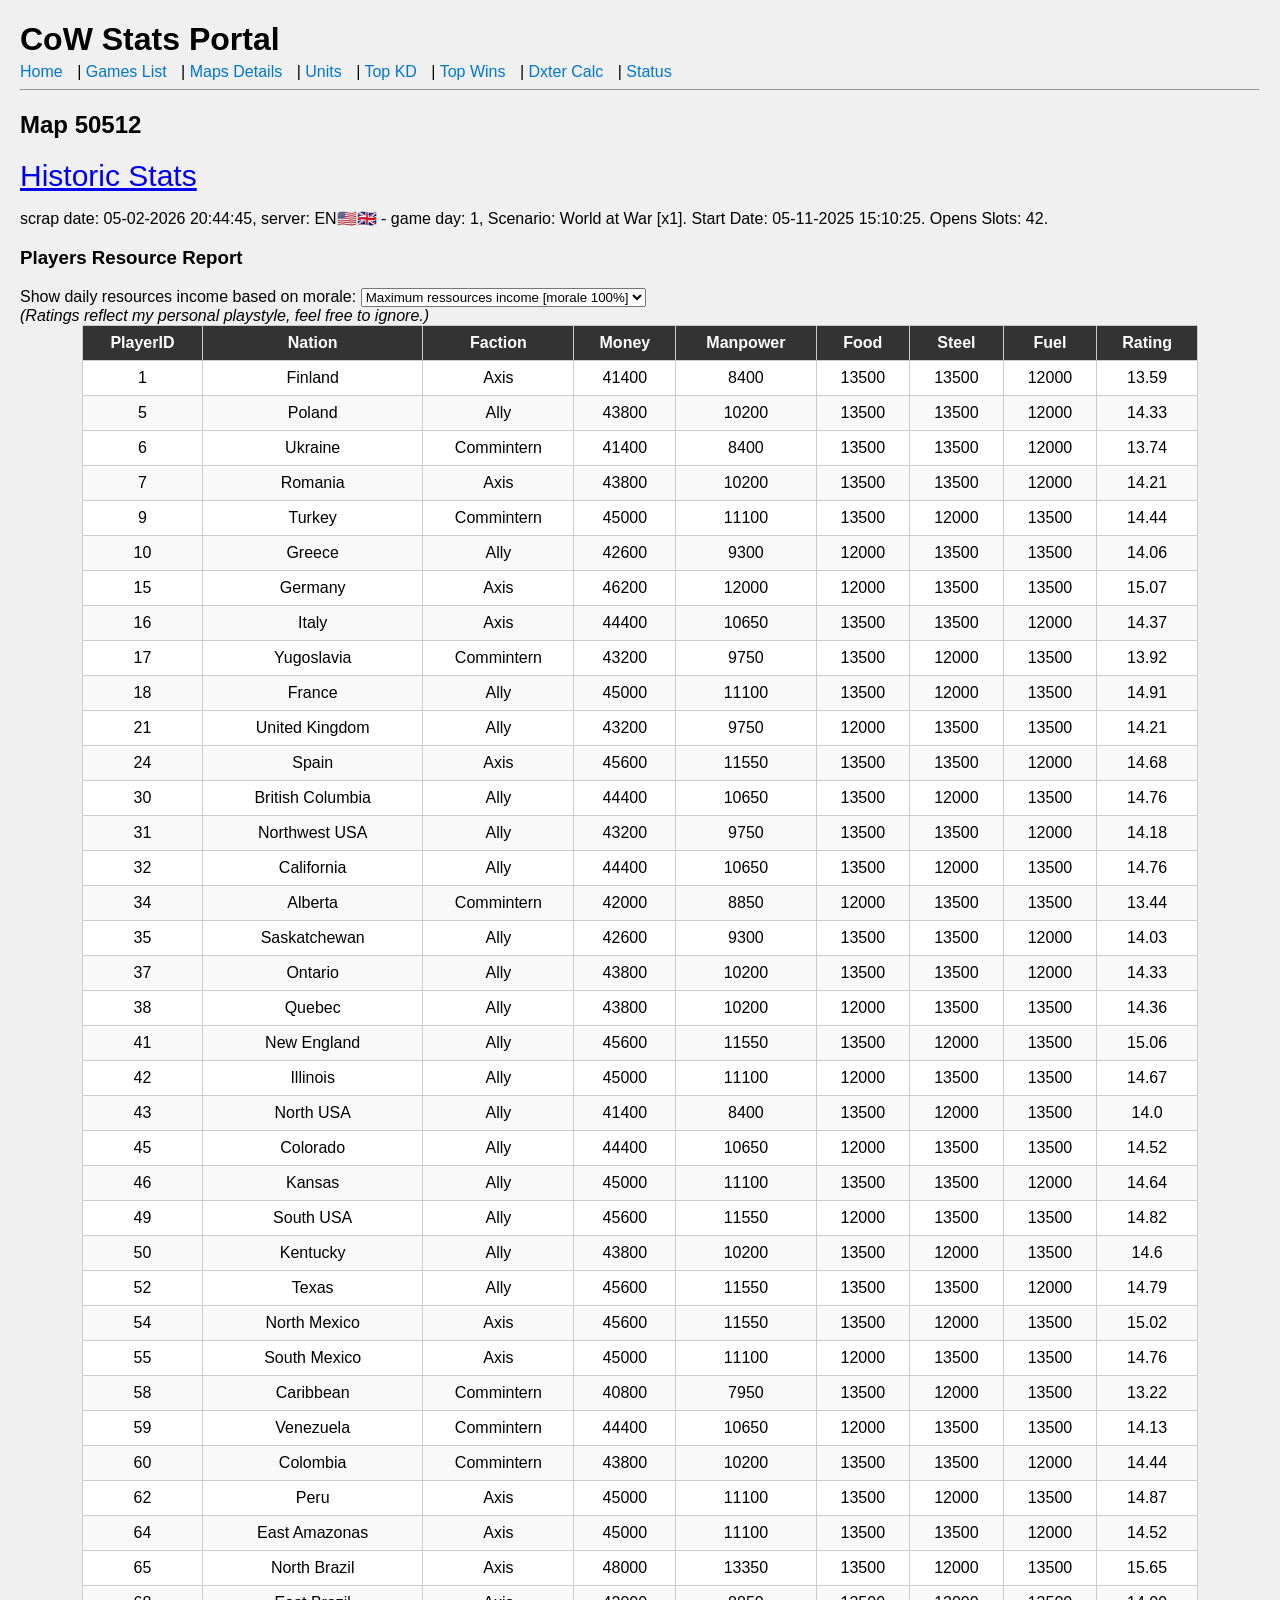
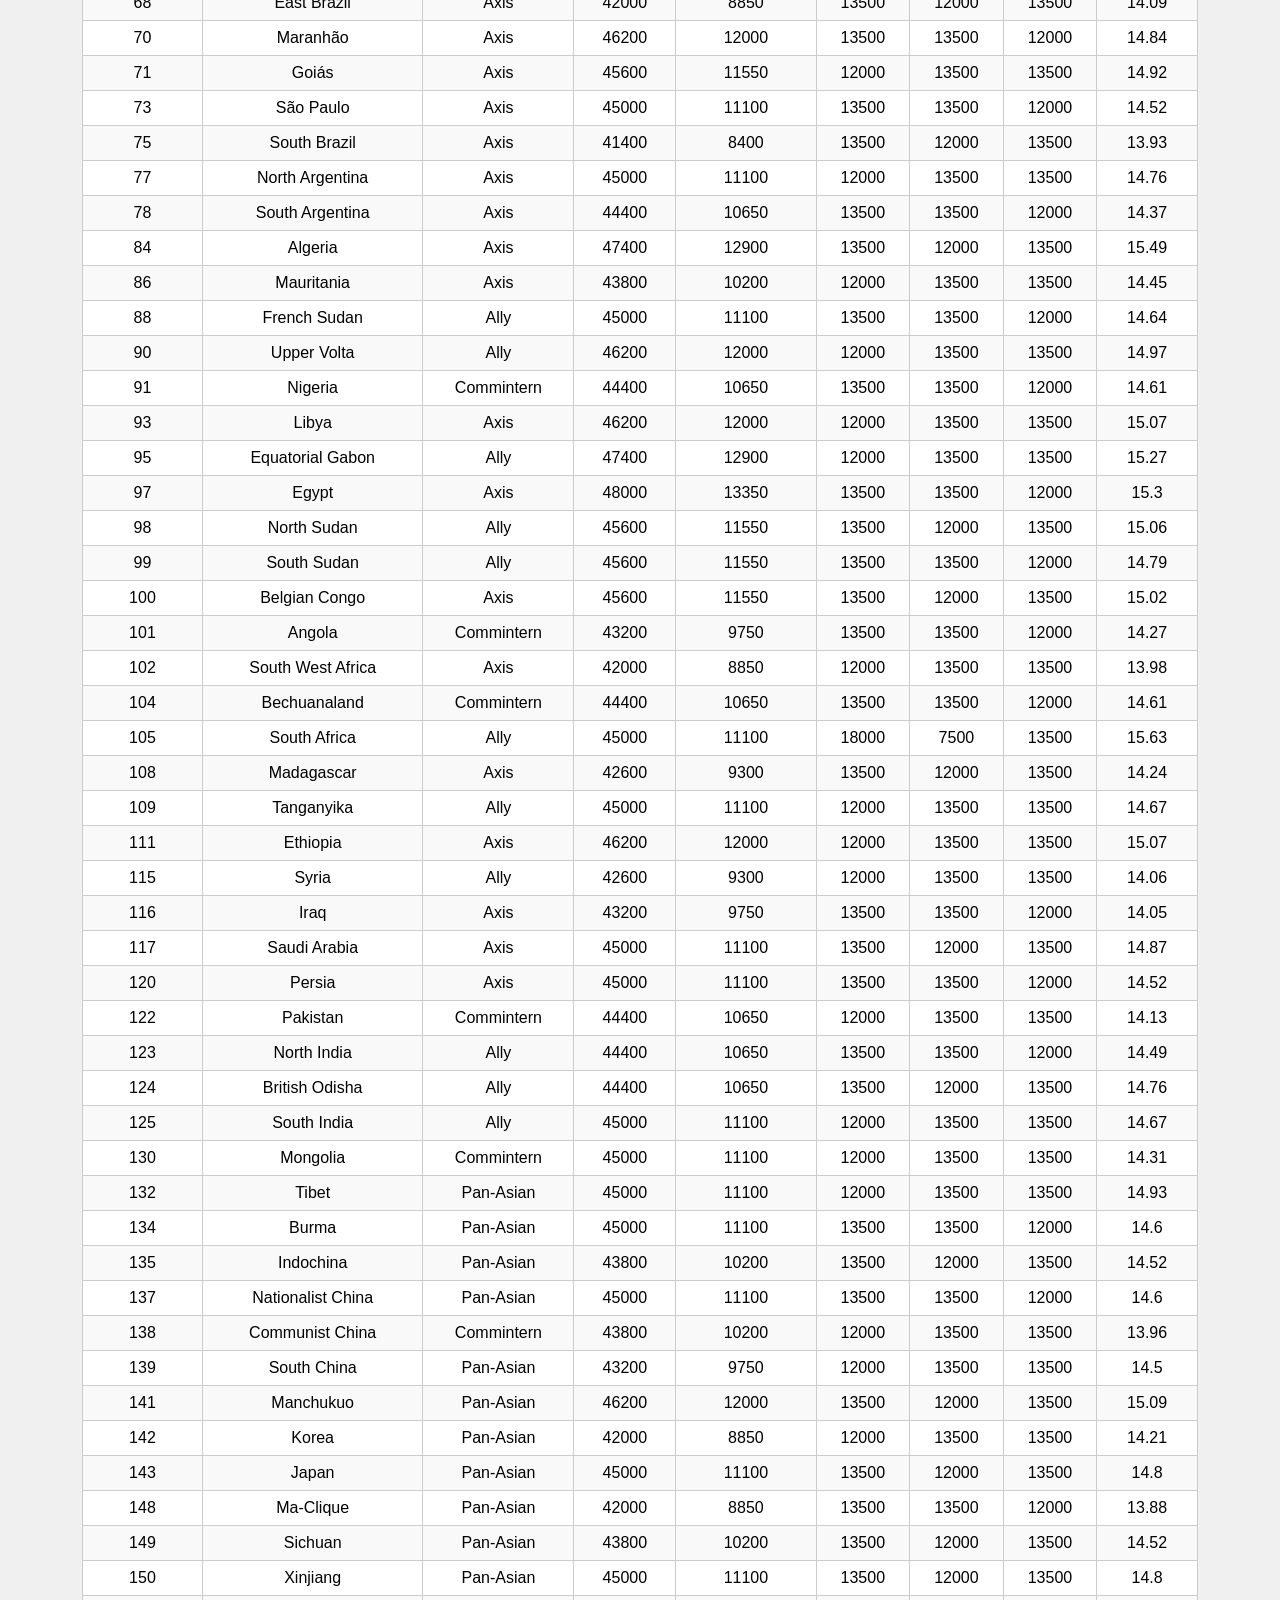
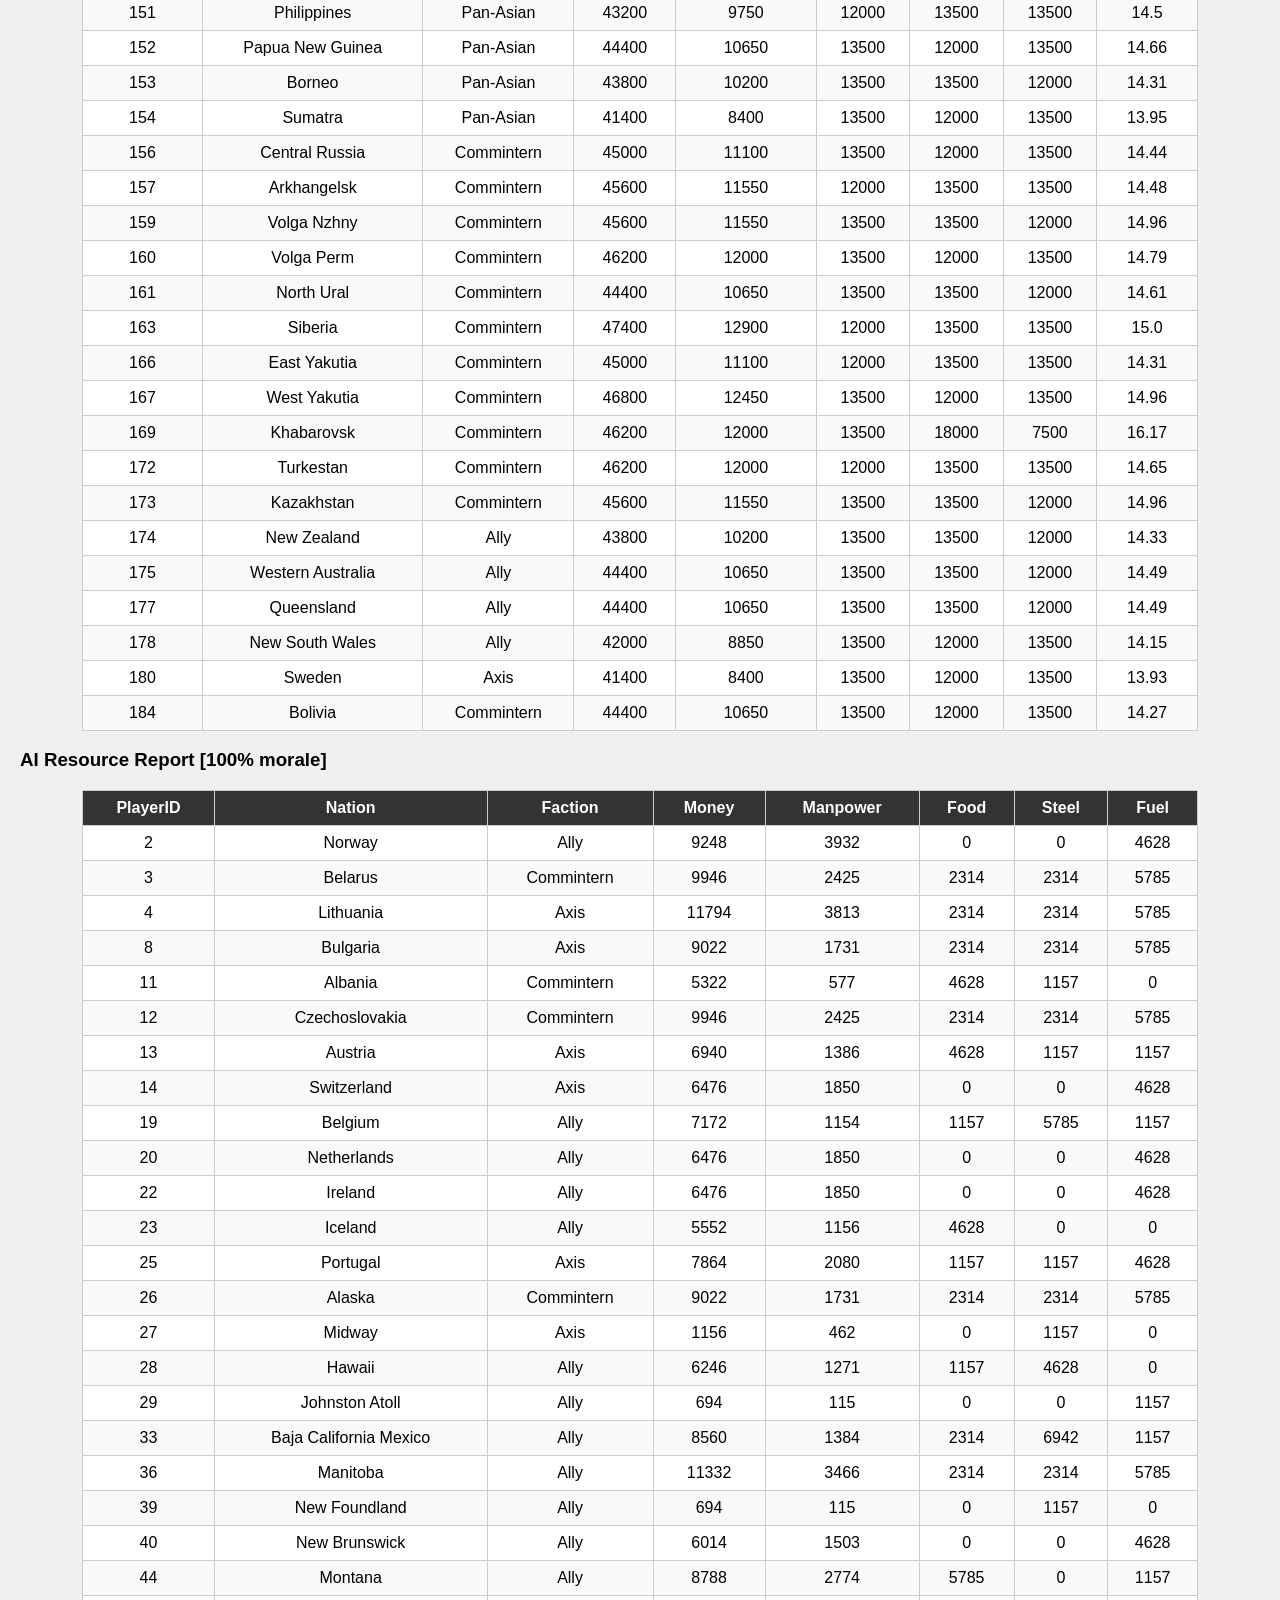
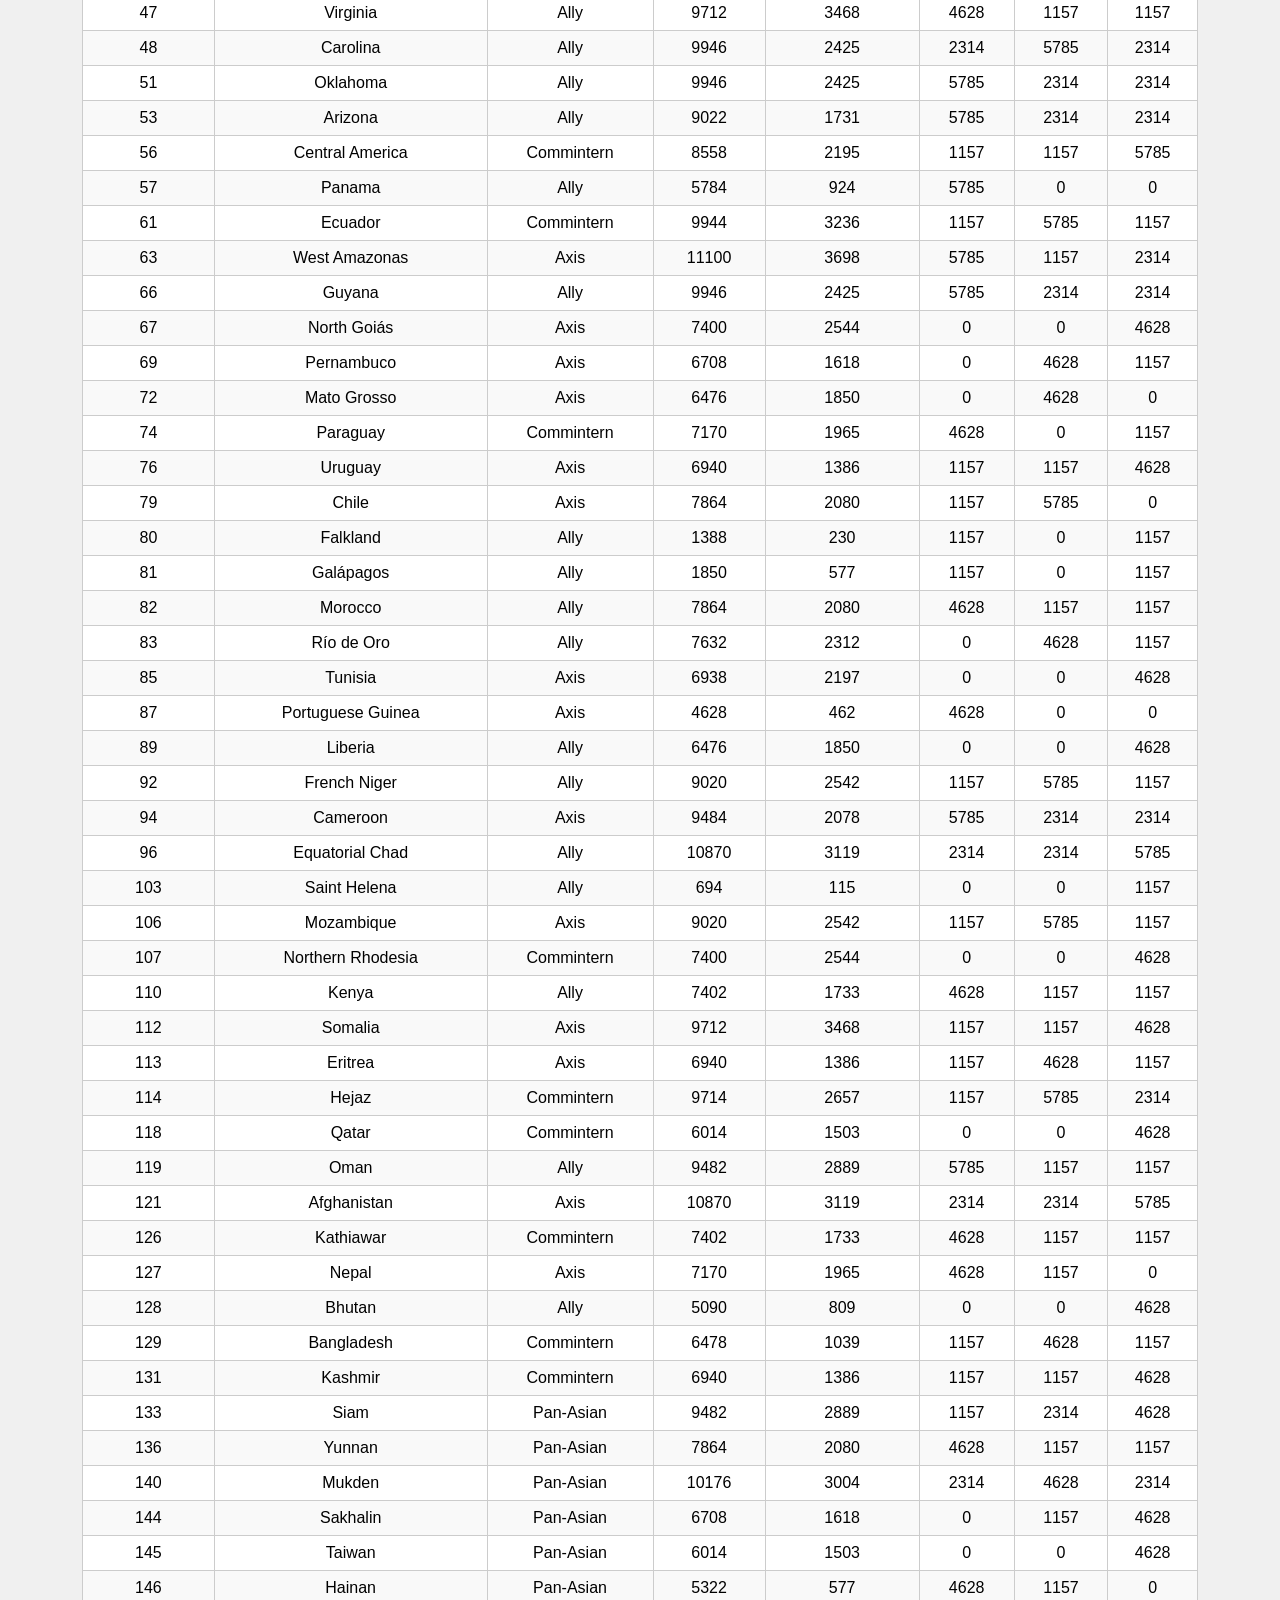
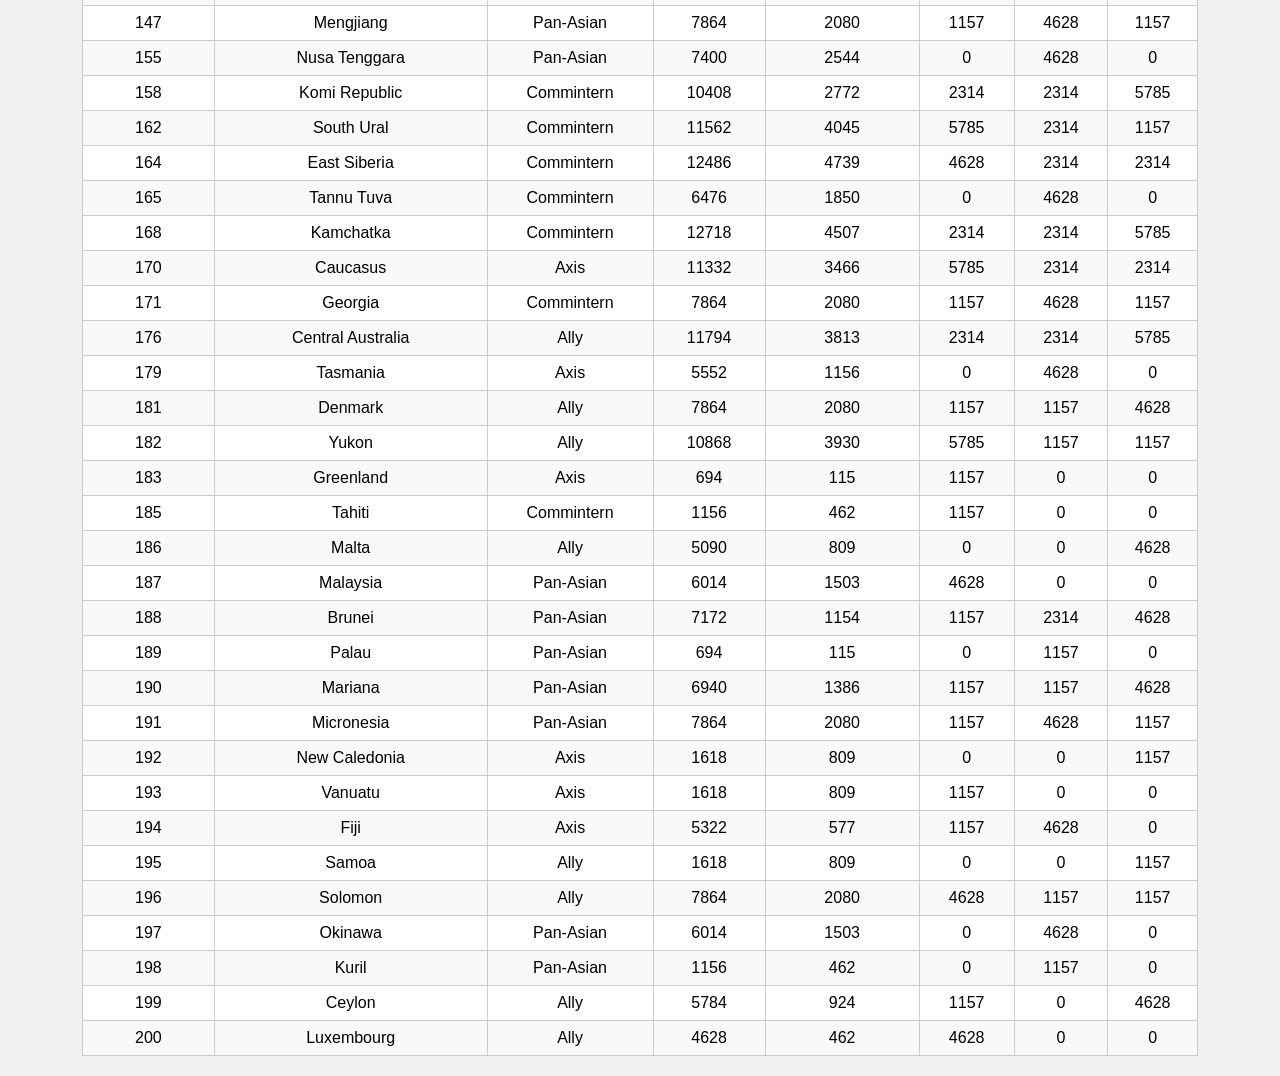
<file: index.html>
<!DOCTYPE html>
<html lang="en">
<head>
    <meta charset="UTF-8">
    <title>Game Stats</title>
    <link rel="stylesheet" href="style.css">
</head>
<body>
    <header>
        <h1>CoW Stats Portal</h1>
        <nav>
            <a href="/">Home</a> |
            <a href="/games_list">Games List</a> |
            <a href="/map_details">Maps Details</a> |
            <a href="/units">Units</a> |
            <a href="/top_players">Top KD</a> |
            <a href="/top_wins">Top Wins</a> |
            <a href="https://dxcalc.com/cow">Dxter Calc </a>  | 
            <a href="/status">Status</a>
        </nav>
        <hr>
    </header>

    <main>
        
<h2>Map 50512</h2>
<a href="historic.html" style="font-size: 30px;">Historic Stats</a>


<p>scrap date: 05-02-2026 20:44:45, server: EN🇺🇸🇬🇧  - game day: 1, Scenario: World at War [x1]. Start Date: 05-11-2025 15:10:25. Opens Slots: 42.</p>


<h3>Players Resource Report</h3>

<label for="rss-mode">Show daily resources income based on morale:</label>
<select id="rss-mode">
  <option value="actual">Starting ressources income [morale 70%]</option>
  <option value="100" selected>Maximum ressources income [morale 100%]</option>
</select>
 <br><em>(Ratings reflect my personal playstyle, feel free to ignore.)</em>
<table id="players-table">
    <thead>
        <tr>
            <th>PlayerID</th>
            <th>Nation</th>
            <th>Faction</th>
            <th>Money</th>
            <th>Manpower</th>
            <th>Food</th>
            <th>Steel</th>
            <th>Fuel</th>
            <th>Rating</th>
        </tr>
    </thead>
    <tbody>
        
        
        <tr>
            <td>1</td>
            <td>Finland</td>
            <td>Axis</td>
            <td data-actual="31924" data-100="41400">41400</td>
            <td data-actual="6470" data-100="8400">8400</td>
            <td data-actual="10413" data-100="13500">13500</td>
            <td data-actual="10413" data-100="13500">13500</td>
            <td data-actual="9256" data-100="12000">12000</td>
            <td data-actual="10.48" data-100="13.59">13.59</td>
        </tr>
        
        
        
        
        
        
        
        
        
        <tr>
            <td>5</td>
            <td>Poland</td>
            <td>Ally</td>
            <td data-actual="33772" data-100="43800">43800</td>
            <td data-actual="7858" data-100="10200">10200</td>
            <td data-actual="10413" data-100="13500">13500</td>
            <td data-actual="10413" data-100="13500">13500</td>
            <td data-actual="9256" data-100="12000">12000</td>
            <td data-actual="11.05" data-100="14.33">14.33</td>
        </tr>
        
        
        
        <tr>
            <td>6</td>
            <td>Ukraine</td>
            <td>Commintern</td>
            <td data-actual="31924" data-100="41400">41400</td>
            <td data-actual="6470" data-100="8400">8400</td>
            <td data-actual="10413" data-100="13500">13500</td>
            <td data-actual="10413" data-100="13500">13500</td>
            <td data-actual="9256" data-100="12000">12000</td>
            <td data-actual="10.6" data-100="13.74">13.74</td>
        </tr>
        
        
        
        <tr>
            <td>7</td>
            <td>Romania</td>
            <td>Axis</td>
            <td data-actual="33772" data-100="43800">43800</td>
            <td data-actual="7858" data-100="10200">10200</td>
            <td data-actual="10413" data-100="13500">13500</td>
            <td data-actual="10413" data-100="13500">13500</td>
            <td data-actual="9256" data-100="12000">12000</td>
            <td data-actual="10.96" data-100="14.21">14.21</td>
        </tr>
        
        
        
        
        
        <tr>
            <td>9</td>
            <td>Turkey</td>
            <td>Commintern</td>
            <td data-actual="34696" data-100="45000">45000</td>
            <td data-actual="8552" data-100="11100">11100</td>
            <td data-actual="10413" data-100="13500">13500</td>
            <td data-actual="9256" data-100="12000">12000</td>
            <td data-actual="10413" data-100="13500">13500</td>
            <td data-actual="11.14" data-100="14.44">14.44</td>
        </tr>
        
        
        
        <tr>
            <td>10</td>
            <td>Greece</td>
            <td>Ally</td>
            <td data-actual="32848" data-100="42600">42600</td>
            <td data-actual="7164" data-100="9300">9300</td>
            <td data-actual="9256" data-100="12000">12000</td>
            <td data-actual="10413" data-100="13500">13500</td>
            <td data-actual="10413" data-100="13500">13500</td>
            <td data-actual="10.84" data-100="14.06">14.06</td>
        </tr>
        
        
        
        
        
        
        
        
        
        
        
        <tr>
            <td>15</td>
            <td>Germany</td>
            <td>Axis</td>
            <td data-actual="35620" data-100="46200">46200</td>
            <td data-actual="9246" data-100="12000">12000</td>
            <td data-actual="9256" data-100="12000">12000</td>
            <td data-actual="10413" data-100="13500">13500</td>
            <td data-actual="10413" data-100="13500">13500</td>
            <td data-actual="11.62" data-100="15.07">15.07</td>
        </tr>
        
        
        
        <tr>
            <td>16</td>
            <td>Italy</td>
            <td>Axis</td>
            <td data-actual="34234" data-100="44400">44400</td>
            <td data-actual="8205" data-100="10650">10650</td>
            <td data-actual="10413" data-100="13500">13500</td>
            <td data-actual="10413" data-100="13500">13500</td>
            <td data-actual="9256" data-100="12000">12000</td>
            <td data-actual="11.08" data-100="14.37">14.37</td>
        </tr>
        
        
        
        <tr>
            <td>17</td>
            <td>Yugoslavia</td>
            <td>Commintern</td>
            <td data-actual="33310" data-100="43200">43200</td>
            <td data-actual="7511" data-100="9750">9750</td>
            <td data-actual="10413" data-100="13500">13500</td>
            <td data-actual="9256" data-100="12000">12000</td>
            <td data-actual="10413" data-100="13500">13500</td>
            <td data-actual="10.73" data-100="13.92">13.92</td>
        </tr>
        
        
        
        <tr>
            <td>18</td>
            <td>France</td>
            <td>Ally</td>
            <td data-actual="34696" data-100="45000">45000</td>
            <td data-actual="8552" data-100="11100">11100</td>
            <td data-actual="10413" data-100="13500">13500</td>
            <td data-actual="9256" data-100="12000">12000</td>
            <td data-actual="10413" data-100="13500">13500</td>
            <td data-actual="11.49" data-100="14.91">14.91</td>
        </tr>
        
        
        
        
        
        
        
        <tr>
            <td>21</td>
            <td>United Kingdom</td>
            <td>Ally</td>
            <td data-actual="33310" data-100="43200">43200</td>
            <td data-actual="7511" data-100="9750">9750</td>
            <td data-actual="9256" data-100="12000">12000</td>
            <td data-actual="10413" data-100="13500">13500</td>
            <td data-actual="10413" data-100="13500">13500</td>
            <td data-actual="10.96" data-100="14.21">14.21</td>
        </tr>
        
        
        
        
        
        
        
        <tr>
            <td>24</td>
            <td>Spain</td>
            <td>Axis</td>
            <td data-actual="35158" data-100="45600">45600</td>
            <td data-actual="8899" data-100="11550">11550</td>
            <td data-actual="10413" data-100="13500">13500</td>
            <td data-actual="10413" data-100="13500">13500</td>
            <td data-actual="9256" data-100="12000">12000</td>
            <td data-actual="11.32" data-100="14.68">14.68</td>
        </tr>
        
        
        
        
        
        
        
        
        
        
        
        
        
        <tr>
            <td>30</td>
            <td>British Columbia</td>
            <td>Ally</td>
            <td data-actual="34234" data-100="44400">44400</td>
            <td data-actual="8205" data-100="10650">10650</td>
            <td data-actual="10413" data-100="13500">13500</td>
            <td data-actual="9256" data-100="12000">12000</td>
            <td data-actual="10413" data-100="13500">13500</td>
            <td data-actual="11.38" data-100="14.76">14.76</td>
        </tr>
        
        
        
        <tr>
            <td>31</td>
            <td>Northwest USA</td>
            <td>Ally</td>
            <td data-actual="33310" data-100="43200">43200</td>
            <td data-actual="7511" data-100="9750">9750</td>
            <td data-actual="10413" data-100="13500">13500</td>
            <td data-actual="10413" data-100="13500">13500</td>
            <td data-actual="9256" data-100="12000">12000</td>
            <td data-actual="10.94" data-100="14.18">14.18</td>
        </tr>
        
        
        
        <tr>
            <td>32</td>
            <td>California</td>
            <td>Ally</td>
            <td data-actual="34234" data-100="44400">44400</td>
            <td data-actual="8205" data-100="10650">10650</td>
            <td data-actual="10413" data-100="13500">13500</td>
            <td data-actual="9256" data-100="12000">12000</td>
            <td data-actual="10413" data-100="13500">13500</td>
            <td data-actual="11.38" data-100="14.76">14.76</td>
        </tr>
        
        
        
        
        
        <tr>
            <td>34</td>
            <td>Alberta</td>
            <td>Commintern</td>
            <td data-actual="32386" data-100="42000">42000</td>
            <td data-actual="6817" data-100="8850">8850</td>
            <td data-actual="9256" data-100="12000">12000</td>
            <td data-actual="10413" data-100="13500">13500</td>
            <td data-actual="10413" data-100="13500">13500</td>
            <td data-actual="10.36" data-100="13.44">13.44</td>
        </tr>
        
        
        
        <tr>
            <td>35</td>
            <td>Saskatchewan</td>
            <td>Ally</td>
            <td data-actual="32848" data-100="42600">42600</td>
            <td data-actual="7164" data-100="9300">9300</td>
            <td data-actual="10413" data-100="13500">13500</td>
            <td data-actual="10413" data-100="13500">13500</td>
            <td data-actual="9256" data-100="12000">12000</td>
            <td data-actual="10.82" data-100="14.03">14.03</td>
        </tr>
        
        
        
        
        
        <tr>
            <td>37</td>
            <td>Ontario</td>
            <td>Ally</td>
            <td data-actual="33772" data-100="43800">43800</td>
            <td data-actual="7858" data-100="10200">10200</td>
            <td data-actual="10413" data-100="13500">13500</td>
            <td data-actual="10413" data-100="13500">13500</td>
            <td data-actual="9256" data-100="12000">12000</td>
            <td data-actual="11.05" data-100="14.33">14.33</td>
        </tr>
        
        
        
        <tr>
            <td>38</td>
            <td>Quebec</td>
            <td>Ally</td>
            <td data-actual="33772" data-100="43800">43800</td>
            <td data-actual="7858" data-100="10200">10200</td>
            <td data-actual="9256" data-100="12000">12000</td>
            <td data-actual="10413" data-100="13500">13500</td>
            <td data-actual="10413" data-100="13500">13500</td>
            <td data-actual="11.08" data-100="14.36">14.36</td>
        </tr>
        
        
        
        
        
        
        
        <tr>
            <td>41</td>
            <td>New England</td>
            <td>Ally</td>
            <td data-actual="35158" data-100="45600">45600</td>
            <td data-actual="8899" data-100="11550">11550</td>
            <td data-actual="10413" data-100="13500">13500</td>
            <td data-actual="9256" data-100="12000">12000</td>
            <td data-actual="10413" data-100="13500">13500</td>
            <td data-actual="11.61" data-100="15.06">15.06</td>
        </tr>
        
        
        
        <tr>
            <td>42</td>
            <td>Illinois</td>
            <td>Ally</td>
            <td data-actual="34696" data-100="45000">45000</td>
            <td data-actual="8552" data-100="11100">11100</td>
            <td data-actual="9256" data-100="12000">12000</td>
            <td data-actual="10413" data-100="13500">13500</td>
            <td data-actual="10413" data-100="13500">13500</td>
            <td data-actual="11.31" data-100="14.67">14.67</td>
        </tr>
        
        
        
        <tr>
            <td>43</td>
            <td>North USA</td>
            <td>Ally</td>
            <td data-actual="31924" data-100="41400">41400</td>
            <td data-actual="6470" data-100="8400">8400</td>
            <td data-actual="10413" data-100="13500">13500</td>
            <td data-actual="9256" data-100="12000">12000</td>
            <td data-actual="10413" data-100="13500">13500</td>
            <td data-actual="10.79" data-100="14.0">14.0</td>
        </tr>
        
        
        
        
        
        <tr>
            <td>45</td>
            <td>Colorado</td>
            <td>Ally</td>
            <td data-actual="34234" data-100="44400">44400</td>
            <td data-actual="8205" data-100="10650">10650</td>
            <td data-actual="9256" data-100="12000">12000</td>
            <td data-actual="10413" data-100="13500">13500</td>
            <td data-actual="10413" data-100="13500">13500</td>
            <td data-actual="11.19" data-100="14.52">14.52</td>
        </tr>
        
        
        
        <tr>
            <td>46</td>
            <td>Kansas</td>
            <td>Ally</td>
            <td data-actual="34696" data-100="45000">45000</td>
            <td data-actual="8552" data-100="11100">11100</td>
            <td data-actual="10413" data-100="13500">13500</td>
            <td data-actual="10413" data-100="13500">13500</td>
            <td data-actual="9256" data-100="12000">12000</td>
            <td data-actual="11.29" data-100="14.64">14.64</td>
        </tr>
        
        
        
        
        
        
        
        <tr>
            <td>49</td>
            <td>South USA</td>
            <td>Ally</td>
            <td data-actual="35158" data-100="45600">45600</td>
            <td data-actual="8899" data-100="11550">11550</td>
            <td data-actual="9256" data-100="12000">12000</td>
            <td data-actual="10413" data-100="13500">13500</td>
            <td data-actual="10413" data-100="13500">13500</td>
            <td data-actual="11.43" data-100="14.82">14.82</td>
        </tr>
        
        
        
        <tr>
            <td>50</td>
            <td>Kentucky</td>
            <td>Ally</td>
            <td data-actual="33772" data-100="43800">43800</td>
            <td data-actual="7858" data-100="10200">10200</td>
            <td data-actual="10413" data-100="13500">13500</td>
            <td data-actual="9256" data-100="12000">12000</td>
            <td data-actual="10413" data-100="13500">13500</td>
            <td data-actual="11.26" data-100="14.6">14.6</td>
        </tr>
        
        
        
        
        
        <tr>
            <td>52</td>
            <td>Texas</td>
            <td>Ally</td>
            <td data-actual="36530" data-100="45600">45600</td>
            <td data-actual="9037" data-100="11550">11550</td>
            <td data-actual="10413" data-100="13500">13500</td>
            <td data-actual="10413" data-100="13500">13500</td>
            <td data-actual="10628" data-100="12000">12000</td>
            <td data-actual="11.93" data-100="14.79">14.79</td>
        </tr>
        
        
        
        
        
        <tr>
            <td>54</td>
            <td>North Mexico</td>
            <td>Axis</td>
            <td data-actual="35158" data-100="45600">45600</td>
            <td data-actual="8899" data-100="11550">11550</td>
            <td data-actual="10413" data-100="13500">13500</td>
            <td data-actual="9256" data-100="12000">12000</td>
            <td data-actual="10413" data-100="13500">13500</td>
            <td data-actual="11.59" data-100="15.02">15.02</td>
        </tr>
        
        
        
        <tr>
            <td>55</td>
            <td>South Mexico</td>
            <td>Axis</td>
            <td data-actual="34696" data-100="45000">45000</td>
            <td data-actual="8552" data-100="11100">11100</td>
            <td data-actual="9256" data-100="12000">12000</td>
            <td data-actual="10413" data-100="13500">13500</td>
            <td data-actual="10413" data-100="13500">13500</td>
            <td data-actual="11.38" data-100="14.76">14.76</td>
        </tr>
        
        
        
        
        
        
        
        <tr>
            <td>58</td>
            <td>Caribbean</td>
            <td>Commintern</td>
            <td data-actual="31462" data-100="40800">40800</td>
            <td data-actual="6123" data-100="7950">7950</td>
            <td data-actual="10413" data-100="13500">13500</td>
            <td data-actual="9256" data-100="12000">12000</td>
            <td data-actual="10413" data-100="13500">13500</td>
            <td data-actual="10.2" data-100="13.22">13.22</td>
        </tr>
        
        
        
        <tr>
            <td>59</td>
            <td>Venezuela</td>
            <td>Commintern</td>
            <td data-actual="34234" data-100="44400">44400</td>
            <td data-actual="8205" data-100="10650">10650</td>
            <td data-actual="9256" data-100="12000">12000</td>
            <td data-actual="10413" data-100="13500">13500</td>
            <td data-actual="10413" data-100="13500">13500</td>
            <td data-actual="10.9" data-100="14.13">14.13</td>
        </tr>
        
        
        
        <tr>
            <td>60</td>
            <td>Colombia</td>
            <td>Commintern</td>
            <td data-actual="33772" data-100="43800">43800</td>
            <td data-actual="7858" data-100="10200">10200</td>
            <td data-actual="10413" data-100="13500">13500</td>
            <td data-actual="10413" data-100="13500">13500</td>
            <td data-actual="9256" data-100="12000">12000</td>
            <td data-actual="11.13" data-100="14.44">14.44</td>
        </tr>
        
        
        
        
        
        <tr>
            <td>62</td>
            <td>Peru</td>
            <td>Axis</td>
            <td data-actual="34696" data-100="45000">45000</td>
            <td data-actual="8552" data-100="11100">11100</td>
            <td data-actual="10413" data-100="13500">13500</td>
            <td data-actual="9256" data-100="12000">12000</td>
            <td data-actual="10413" data-100="13500">13500</td>
            <td data-actual="11.46" data-100="14.87">14.87</td>
        </tr>
        
        
        
        
        
        <tr>
            <td>64</td>
            <td>East Amazonas</td>
            <td>Axis</td>
            <td data-actual="34696" data-100="45000">45000</td>
            <td data-actual="8552" data-100="11100">11100</td>
            <td data-actual="10413" data-100="13500">13500</td>
            <td data-actual="10413" data-100="13500">13500</td>
            <td data-actual="9256" data-100="12000">12000</td>
            <td data-actual="11.2" data-100="14.52">14.52</td>
        </tr>
        
        
        
        <tr>
            <td>65</td>
            <td>North Brazil</td>
            <td>Axis</td>
            <td data-actual="37006" data-100="48000">48000</td>
            <td data-actual="10287" data-100="13350">13350</td>
            <td data-actual="10413" data-100="13500">13500</td>
            <td data-actual="9256" data-100="12000">12000</td>
            <td data-actual="10413" data-100="13500">13500</td>
            <td data-actual="12.07" data-100="15.65">15.65</td>
        </tr>
        
        
        
        
        
        
        
        <tr>
            <td>68</td>
            <td>East Brazil</td>
            <td>Axis</td>
            <td data-actual="32386" data-100="42000">42000</td>
            <td data-actual="6817" data-100="8850">8850</td>
            <td data-actual="10413" data-100="13500">13500</td>
            <td data-actual="9256" data-100="12000">12000</td>
            <td data-actual="10413" data-100="13500">13500</td>
            <td data-actual="10.86" data-100="14.09">14.09</td>
        </tr>
        
        
        
        
        
        <tr>
            <td>70</td>
            <td>Maranhão</td>
            <td>Axis</td>
            <td data-actual="35620" data-100="46200">46200</td>
            <td data-actual="9246" data-100="12000">12000</td>
            <td data-actual="10413" data-100="13500">13500</td>
            <td data-actual="10413" data-100="13500">13500</td>
            <td data-actual="9256" data-100="12000">12000</td>
            <td data-actual="11.44" data-100="14.84">14.84</td>
        </tr>
        
        
        
        <tr>
            <td>71</td>
            <td>Goiás</td>
            <td>Axis</td>
            <td data-actual="35158" data-100="45600">45600</td>
            <td data-actual="8899" data-100="11550">11550</td>
            <td data-actual="9256" data-100="12000">12000</td>
            <td data-actual="10413" data-100="13500">13500</td>
            <td data-actual="10413" data-100="13500">13500</td>
            <td data-actual="11.5" data-100="14.92">14.92</td>
        </tr>
        
        
        
        
        
        <tr>
            <td>73</td>
            <td>São Paulo</td>
            <td>Axis</td>
            <td data-actual="34696" data-100="45000">45000</td>
            <td data-actual="8552" data-100="11100">11100</td>
            <td data-actual="10413" data-100="13500">13500</td>
            <td data-actual="10413" data-100="13500">13500</td>
            <td data-actual="9256" data-100="12000">12000</td>
            <td data-actual="11.2" data-100="14.52">14.52</td>
        </tr>
        
        
        
        
        
        <tr>
            <td>75</td>
            <td>South Brazil</td>
            <td>Axis</td>
            <td data-actual="31924" data-100="41400">41400</td>
            <td data-actual="6470" data-100="8400">8400</td>
            <td data-actual="10413" data-100="13500">13500</td>
            <td data-actual="9256" data-100="12000">12000</td>
            <td data-actual="10413" data-100="13500">13500</td>
            <td data-actual="10.74" data-100="13.93">13.93</td>
        </tr>
        
        
        
        
        
        <tr>
            <td>77</td>
            <td>North Argentina</td>
            <td>Axis</td>
            <td data-actual="34696" data-100="45000">45000</td>
            <td data-actual="8552" data-100="11100">11100</td>
            <td data-actual="9256" data-100="12000">12000</td>
            <td data-actual="10413" data-100="13500">13500</td>
            <td data-actual="10413" data-100="13500">13500</td>
            <td data-actual="11.38" data-100="14.76">14.76</td>
        </tr>
        
        
        
        <tr>
            <td>78</td>
            <td>South Argentina</td>
            <td>Axis</td>
            <td data-actual="34234" data-100="44400">44400</td>
            <td data-actual="8205" data-100="10650">10650</td>
            <td data-actual="10413" data-100="13500">13500</td>
            <td data-actual="10413" data-100="13500">13500</td>
            <td data-actual="9256" data-100="12000">12000</td>
            <td data-actual="11.08" data-100="14.37">14.37</td>
        </tr>
        
        
        
        
        
        
        
        
        
        
        
        
        
        <tr>
            <td>84</td>
            <td>Algeria</td>
            <td>Axis</td>
            <td data-actual="36544" data-100="47400">47400</td>
            <td data-actual="9940" data-100="12900">12900</td>
            <td data-actual="10413" data-100="13500">13500</td>
            <td data-actual="9256" data-100="12000">12000</td>
            <td data-actual="10413" data-100="13500">13500</td>
            <td data-actual="11.95" data-100="15.49">15.49</td>
        </tr>
        
        
        
        
        
        <tr>
            <td>86</td>
            <td>Mauritania</td>
            <td>Axis</td>
            <td data-actual="33772" data-100="43800">43800</td>
            <td data-actual="7858" data-100="10200">10200</td>
            <td data-actual="9256" data-100="12000">12000</td>
            <td data-actual="10413" data-100="13500">13500</td>
            <td data-actual="10413" data-100="13500">13500</td>
            <td data-actual="11.14" data-100="14.45">14.45</td>
        </tr>
        
        
        
        
        
        <tr>
            <td>88</td>
            <td>French Sudan</td>
            <td>Ally</td>
            <td data-actual="36067" data-100="45000">45000</td>
            <td data-actual="8690" data-100="11100">11100</td>
            <td data-actual="10870" data-100="13500">13500</td>
            <td data-actual="11327" data-100="13500">13500</td>
            <td data-actual="9256" data-100="12000">12000</td>
            <td data-actual="11.64" data-100="14.64">14.64</td>
        </tr>
        
        
        
        
        
        <tr>
            <td>90</td>
            <td>Upper Volta</td>
            <td>Ally</td>
            <td data-actual="35620" data-100="46200">46200</td>
            <td data-actual="9246" data-100="12000">12000</td>
            <td data-actual="9256" data-100="12000">12000</td>
            <td data-actual="10413" data-100="13500">13500</td>
            <td data-actual="10413" data-100="13500">13500</td>
            <td data-actual="11.54" data-100="14.97">14.97</td>
        </tr>
        
        
        
        <tr>
            <td>91</td>
            <td>Nigeria</td>
            <td>Commintern</td>
            <td data-actual="34234" data-100="44400">44400</td>
            <td data-actual="8205" data-100="10650">10650</td>
            <td data-actual="10413" data-100="13500">13500</td>
            <td data-actual="10413" data-100="13500">13500</td>
            <td data-actual="9256" data-100="12000">12000</td>
            <td data-actual="11.27" data-100="14.61">14.61</td>
        </tr>
        
        
        
        
        
        <tr>
            <td>93</td>
            <td>Libya</td>
            <td>Axis</td>
            <td data-actual="35620" data-100="46200">46200</td>
            <td data-actual="9246" data-100="12000">12000</td>
            <td data-actual="9256" data-100="12000">12000</td>
            <td data-actual="10413" data-100="13500">13500</td>
            <td data-actual="10413" data-100="13500">13500</td>
            <td data-actual="11.62" data-100="15.07">15.07</td>
        </tr>
        
        
        
        
        
        <tr>
            <td>95</td>
            <td>Equatorial Gabon</td>
            <td>Ally</td>
            <td data-actual="36544" data-100="47400">47400</td>
            <td data-actual="9940" data-100="12900">12900</td>
            <td data-actual="9256" data-100="12000">12000</td>
            <td data-actual="10413" data-100="13500">13500</td>
            <td data-actual="10413" data-100="13500">13500</td>
            <td data-actual="11.78" data-100="15.27">15.27</td>
        </tr>
        
        
        
        
        
        <tr>
            <td>97</td>
            <td>Egypt</td>
            <td>Axis</td>
            <td data-actual="37006" data-100="48000">48000</td>
            <td data-actual="10287" data-100="13350">13350</td>
            <td data-actual="10413" data-100="13500">13500</td>
            <td data-actual="10413" data-100="13500">13500</td>
            <td data-actual="9256" data-100="12000">12000</td>
            <td data-actual="11.8" data-100="15.3">15.3</td>
        </tr>
        
        
        
        <tr>
            <td>98</td>
            <td>North Sudan</td>
            <td>Ally</td>
            <td data-actual="35158" data-100="45600">45600</td>
            <td data-actual="8899" data-100="11550">11550</td>
            <td data-actual="10413" data-100="13500">13500</td>
            <td data-actual="9256" data-100="12000">12000</td>
            <td data-actual="10413" data-100="13500">13500</td>
            <td data-actual="11.61" data-100="15.06">15.06</td>
        </tr>
        
        
        
        <tr>
            <td>99</td>
            <td>South Sudan</td>
            <td>Ally</td>
            <td data-actual="35158" data-100="45600">45600</td>
            <td data-actual="8899" data-100="11550">11550</td>
            <td data-actual="10413" data-100="13500">13500</td>
            <td data-actual="10413" data-100="13500">13500</td>
            <td data-actual="9256" data-100="12000">12000</td>
            <td data-actual="11.4" data-100="14.79">14.79</td>
        </tr>
        
        
        
        <tr>
            <td>100</td>
            <td>Belgian Congo</td>
            <td>Axis</td>
            <td data-actual="35158" data-100="45600">45600</td>
            <td data-actual="8899" data-100="11550">11550</td>
            <td data-actual="10413" data-100="13500">13500</td>
            <td data-actual="9256" data-100="12000">12000</td>
            <td data-actual="10413" data-100="13500">13500</td>
            <td data-actual="11.59" data-100="15.02">15.02</td>
        </tr>
        
        
        
        <tr>
            <td>101</td>
            <td>Angola</td>
            <td>Commintern</td>
            <td data-actual="33310" data-100="43200">43200</td>
            <td data-actual="7511" data-100="9750">9750</td>
            <td data-actual="10413" data-100="13500">13500</td>
            <td data-actual="10413" data-100="13500">13500</td>
            <td data-actual="9256" data-100="12000">12000</td>
            <td data-actual="11.0" data-100="14.27">14.27</td>
        </tr>
        
        
        
        <tr>
            <td>102</td>
            <td>South West Africa</td>
            <td>Axis</td>
            <td data-actual="32386" data-100="42000">42000</td>
            <td data-actual="6817" data-100="8850">8850</td>
            <td data-actual="9256" data-100="12000">12000</td>
            <td data-actual="10413" data-100="13500">13500</td>
            <td data-actual="10413" data-100="13500">13500</td>
            <td data-actual="10.78" data-100="13.98">13.98</td>
        </tr>
        
        
        
        
        
        <tr>
            <td>104</td>
            <td>Bechuanaland</td>
            <td>Commintern</td>
            <td data-actual="34234" data-100="44400">44400</td>
            <td data-actual="8205" data-100="10650">10650</td>
            <td data-actual="10413" data-100="13500">13500</td>
            <td data-actual="10413" data-100="13500">13500</td>
            <td data-actual="9256" data-100="12000">12000</td>
            <td data-actual="11.27" data-100="14.61">14.61</td>
        </tr>
        
        
        
        <tr>
            <td>105</td>
            <td>South Africa</td>
            <td>Ally</td>
            <td data-actual="34696" data-100="45000">45000</td>
            <td data-actual="8552" data-100="11100">11100</td>
            <td data-actual="13884" data-100="18000">18000</td>
            <td data-actual="5785" data-100="7500">7500</td>
            <td data-actual="10413" data-100="13500">13500</td>
            <td data-actual="12.05" data-100="15.63">15.63</td>
        </tr>
        
        
        
        
        
        
        
        <tr>
            <td>108</td>
            <td>Madagascar</td>
            <td>Axis</td>
            <td data-actual="32848" data-100="42600">42600</td>
            <td data-actual="7164" data-100="9300">9300</td>
            <td data-actual="10413" data-100="13500">13500</td>
            <td data-actual="9256" data-100="12000">12000</td>
            <td data-actual="10413" data-100="13500">13500</td>
            <td data-actual="10.98" data-100="14.24">14.24</td>
        </tr>
        
        
        
        <tr>
            <td>109</td>
            <td>Tanganyika</td>
            <td>Ally</td>
            <td data-actual="34696" data-100="45000">45000</td>
            <td data-actual="8552" data-100="11100">11100</td>
            <td data-actual="9256" data-100="12000">12000</td>
            <td data-actual="10413" data-100="13500">13500</td>
            <td data-actual="10413" data-100="13500">13500</td>
            <td data-actual="11.31" data-100="14.67">14.67</td>
        </tr>
        
        
        
        
        
        <tr>
            <td>111</td>
            <td>Ethiopia</td>
            <td>Axis</td>
            <td data-actual="35620" data-100="46200">46200</td>
            <td data-actual="9246" data-100="12000">12000</td>
            <td data-actual="9256" data-100="12000">12000</td>
            <td data-actual="10413" data-100="13500">13500</td>
            <td data-actual="10413" data-100="13500">13500</td>
            <td data-actual="11.62" data-100="15.07">15.07</td>
        </tr>
        
        
        
        
        
        
        
        
        
        <tr>
            <td>115</td>
            <td>Syria</td>
            <td>Ally</td>
            <td data-actual="32848" data-100="42600">42600</td>
            <td data-actual="7164" data-100="9300">9300</td>
            <td data-actual="9256" data-100="12000">12000</td>
            <td data-actual="10413" data-100="13500">13500</td>
            <td data-actual="10413" data-100="13500">13500</td>
            <td data-actual="10.84" data-100="14.06">14.06</td>
        </tr>
        
        
        
        <tr>
            <td>116</td>
            <td>Iraq</td>
            <td>Axis</td>
            <td data-actual="33310" data-100="43200">43200</td>
            <td data-actual="7511" data-100="9750">9750</td>
            <td data-actual="10413" data-100="13500">13500</td>
            <td data-actual="10413" data-100="13500">13500</td>
            <td data-actual="9256" data-100="12000">12000</td>
            <td data-actual="10.84" data-100="14.05">14.05</td>
        </tr>
        
        
        
        <tr>
            <td>117</td>
            <td>Saudi Arabia</td>
            <td>Axis</td>
            <td data-actual="34696" data-100="45000">45000</td>
            <td data-actual="8552" data-100="11100">11100</td>
            <td data-actual="10413" data-100="13500">13500</td>
            <td data-actual="9256" data-100="12000">12000</td>
            <td data-actual="10413" data-100="13500">13500</td>
            <td data-actual="11.46" data-100="14.87">14.87</td>
        </tr>
        
        
        
        
        
        
        
        <tr>
            <td>120</td>
            <td>Persia</td>
            <td>Axis</td>
            <td data-actual="34696" data-100="45000">45000</td>
            <td data-actual="8552" data-100="11100">11100</td>
            <td data-actual="10413" data-100="13500">13500</td>
            <td data-actual="10413" data-100="13500">13500</td>
            <td data-actual="9256" data-100="12000">12000</td>
            <td data-actual="11.2" data-100="14.52">14.52</td>
        </tr>
        
        
        
        
        
        <tr>
            <td>122</td>
            <td>Pakistan</td>
            <td>Commintern</td>
            <td data-actual="34234" data-100="44400">44400</td>
            <td data-actual="8205" data-100="10650">10650</td>
            <td data-actual="9256" data-100="12000">12000</td>
            <td data-actual="10413" data-100="13500">13500</td>
            <td data-actual="10413" data-100="13500">13500</td>
            <td data-actual="10.9" data-100="14.13">14.13</td>
        </tr>
        
        
        
        <tr>
            <td>123</td>
            <td>North India</td>
            <td>Ally</td>
            <td data-actual="34234" data-100="44400">44400</td>
            <td data-actual="8205" data-100="10650">10650</td>
            <td data-actual="10413" data-100="13500">13500</td>
            <td data-actual="10413" data-100="13500">13500</td>
            <td data-actual="9256" data-100="12000">12000</td>
            <td data-actual="11.17" data-100="14.49">14.49</td>
        </tr>
        
        
        
        <tr>
            <td>124</td>
            <td>British Odisha</td>
            <td>Ally</td>
            <td data-actual="34234" data-100="44400">44400</td>
            <td data-actual="8205" data-100="10650">10650</td>
            <td data-actual="10413" data-100="13500">13500</td>
            <td data-actual="9256" data-100="12000">12000</td>
            <td data-actual="10413" data-100="13500">13500</td>
            <td data-actual="11.38" data-100="14.76">14.76</td>
        </tr>
        
        
        
        <tr>
            <td>125</td>
            <td>South India</td>
            <td>Ally</td>
            <td data-actual="34696" data-100="45000">45000</td>
            <td data-actual="8552" data-100="11100">11100</td>
            <td data-actual="9256" data-100="12000">12000</td>
            <td data-actual="10413" data-100="13500">13500</td>
            <td data-actual="10413" data-100="13500">13500</td>
            <td data-actual="11.31" data-100="14.67">14.67</td>
        </tr>
        
        
        
        
        
        
        
        
        
        
        
        <tr>
            <td>130</td>
            <td>Mongolia</td>
            <td>Commintern</td>
            <td data-actual="34696" data-100="45000">45000</td>
            <td data-actual="8552" data-100="11100">11100</td>
            <td data-actual="9256" data-100="12000">12000</td>
            <td data-actual="10413" data-100="13500">13500</td>
            <td data-actual="10413" data-100="13500">13500</td>
            <td data-actual="11.03" data-100="14.31">14.31</td>
        </tr>
        
        
        
        
        
        <tr>
            <td>132</td>
            <td>Tibet</td>
            <td>Pan-Asian</td>
            <td data-actual="34696" data-100="45000">45000</td>
            <td data-actual="8552" data-100="11100">11100</td>
            <td data-actual="9256" data-100="12000">12000</td>
            <td data-actual="10413" data-100="13500">13500</td>
            <td data-actual="10413" data-100="13500">13500</td>
            <td data-actual="11.51" data-100="14.93">14.93</td>
        </tr>
        
        
        
        
        
        <tr>
            <td>134</td>
            <td>Burma</td>
            <td>Pan-Asian</td>
            <td data-actual="34696" data-100="45000">45000</td>
            <td data-actual="8552" data-100="11100">11100</td>
            <td data-actual="10413" data-100="13500">13500</td>
            <td data-actual="10413" data-100="13500">13500</td>
            <td data-actual="9256" data-100="12000">12000</td>
            <td data-actual="11.25" data-100="14.6">14.6</td>
        </tr>
        
        
        
        <tr>
            <td>135</td>
            <td>Indochina</td>
            <td>Pan-Asian</td>
            <td data-actual="33772" data-100="43800">43800</td>
            <td data-actual="7858" data-100="10200">10200</td>
            <td data-actual="10413" data-100="13500">13500</td>
            <td data-actual="9256" data-100="12000">12000</td>
            <td data-actual="10413" data-100="13500">13500</td>
            <td data-actual="11.2" data-100="14.52">14.52</td>
        </tr>
        
        
        
        
        
        <tr>
            <td>137</td>
            <td>Nationalist China</td>
            <td>Pan-Asian</td>
            <td data-actual="34696" data-100="45000">45000</td>
            <td data-actual="8552" data-100="11100">11100</td>
            <td data-actual="10413" data-100="13500">13500</td>
            <td data-actual="10413" data-100="13500">13500</td>
            <td data-actual="9256" data-100="12000">12000</td>
            <td data-actual="11.25" data-100="14.6">14.6</td>
        </tr>
        
        
        
        <tr>
            <td>138</td>
            <td>Communist China</td>
            <td>Commintern</td>
            <td data-actual="33772" data-100="43800">43800</td>
            <td data-actual="7858" data-100="10200">10200</td>
            <td data-actual="9256" data-100="12000">12000</td>
            <td data-actual="10413" data-100="13500">13500</td>
            <td data-actual="10413" data-100="13500">13500</td>
            <td data-actual="10.76" data-100="13.96">13.96</td>
        </tr>
        
        
        
        <tr>
            <td>139</td>
            <td>South China</td>
            <td>Pan-Asian</td>
            <td data-actual="33310" data-100="43200">43200</td>
            <td data-actual="7511" data-100="9750">9750</td>
            <td data-actual="9256" data-100="12000">12000</td>
            <td data-actual="10413" data-100="13500">13500</td>
            <td data-actual="10413" data-100="13500">13500</td>
            <td data-actual="11.18" data-100="14.5">14.5</td>
        </tr>
        
        
        
        
        
        <tr>
            <td>141</td>
            <td>Manchukuo</td>
            <td>Pan-Asian</td>
            <td data-actual="35620" data-100="46200">46200</td>
            <td data-actual="9246" data-100="12000">12000</td>
            <td data-actual="10413" data-100="13500">13500</td>
            <td data-actual="9256" data-100="12000">12000</td>
            <td data-actual="10413" data-100="13500">13500</td>
            <td data-actual="11.64" data-100="15.09">15.09</td>
        </tr>
        
        
        
        <tr>
            <td>142</td>
            <td>Korea</td>
            <td>Pan-Asian</td>
            <td data-actual="32386" data-100="42000">42000</td>
            <td data-actual="6817" data-100="8850">8850</td>
            <td data-actual="9256" data-100="12000">12000</td>
            <td data-actual="10413" data-100="13500">13500</td>
            <td data-actual="10413" data-100="13500">13500</td>
            <td data-actual="10.96" data-100="14.21">14.21</td>
        </tr>
        
        
        
        <tr>
            <td>143</td>
            <td>Japan</td>
            <td>Pan-Asian</td>
            <td data-actual="34696" data-100="45000">45000</td>
            <td data-actual="8552" data-100="11100">11100</td>
            <td data-actual="10413" data-100="13500">13500</td>
            <td data-actual="9256" data-100="12000">12000</td>
            <td data-actual="10413" data-100="13500">13500</td>
            <td data-actual="11.42" data-100="14.8">14.8</td>
        </tr>
        
        
        
        
        
        
        
        
        
        
        
        <tr>
            <td>148</td>
            <td>Ma-Clique</td>
            <td>Pan-Asian</td>
            <td data-actual="32386" data-100="42000">42000</td>
            <td data-actual="6817" data-100="8850">8850</td>
            <td data-actual="10413" data-100="13500">13500</td>
            <td data-actual="10413" data-100="13500">13500</td>
            <td data-actual="9256" data-100="12000">12000</td>
            <td data-actual="10.71" data-100="13.88">13.88</td>
        </tr>
        
        
        
        <tr>
            <td>149</td>
            <td>Sichuan</td>
            <td>Pan-Asian</td>
            <td data-actual="33772" data-100="43800">43800</td>
            <td data-actual="7858" data-100="10200">10200</td>
            <td data-actual="10413" data-100="13500">13500</td>
            <td data-actual="9256" data-100="12000">12000</td>
            <td data-actual="10413" data-100="13500">13500</td>
            <td data-actual="11.2" data-100="14.52">14.52</td>
        </tr>
        
        
        
        <tr>
            <td>150</td>
            <td>Xinjiang</td>
            <td>Pan-Asian</td>
            <td data-actual="34696" data-100="45000">45000</td>
            <td data-actual="8552" data-100="11100">11100</td>
            <td data-actual="10413" data-100="13500">13500</td>
            <td data-actual="9256" data-100="12000">12000</td>
            <td data-actual="10413" data-100="13500">13500</td>
            <td data-actual="11.42" data-100="14.8">14.8</td>
        </tr>
        
        
        
        <tr>
            <td>151</td>
            <td>Philippines</td>
            <td>Pan-Asian</td>
            <td data-actual="33310" data-100="43200">43200</td>
            <td data-actual="7511" data-100="9750">9750</td>
            <td data-actual="9256" data-100="12000">12000</td>
            <td data-actual="10413" data-100="13500">13500</td>
            <td data-actual="10413" data-100="13500">13500</td>
            <td data-actual="11.18" data-100="14.5">14.5</td>
        </tr>
        
        
        
        <tr>
            <td>152</td>
            <td>Papua New Guinea</td>
            <td>Pan-Asian</td>
            <td data-actual="34234" data-100="44400">44400</td>
            <td data-actual="8205" data-100="10650">10650</td>
            <td data-actual="10413" data-100="13500">13500</td>
            <td data-actual="9256" data-100="12000">12000</td>
            <td data-actual="10413" data-100="13500">13500</td>
            <td data-actual="11.31" data-100="14.66">14.66</td>
        </tr>
        
        
        
        <tr>
            <td>153</td>
            <td>Borneo</td>
            <td>Pan-Asian</td>
            <td data-actual="33772" data-100="43800">43800</td>
            <td data-actual="7858" data-100="10200">10200</td>
            <td data-actual="10413" data-100="13500">13500</td>
            <td data-actual="10413" data-100="13500">13500</td>
            <td data-actual="9256" data-100="12000">12000</td>
            <td data-actual="11.03" data-100="14.31">14.31</td>
        </tr>
        
        
        
        <tr>
            <td>154</td>
            <td>Sumatra</td>
            <td>Pan-Asian</td>
            <td data-actual="31924" data-100="41400">41400</td>
            <td data-actual="6470" data-100="8400">8400</td>
            <td data-actual="10413" data-100="13500">13500</td>
            <td data-actual="9256" data-100="12000">12000</td>
            <td data-actual="10413" data-100="13500">13500</td>
            <td data-actual="10.76" data-100="13.95">13.95</td>
        </tr>
        
        
        
        
        
        <tr>
            <td>156</td>
            <td>Central Russia</td>
            <td>Commintern</td>
            <td data-actual="34696" data-100="45000">45000</td>
            <td data-actual="8552" data-100="11100">11100</td>
            <td data-actual="10413" data-100="13500">13500</td>
            <td data-actual="9256" data-100="12000">12000</td>
            <td data-actual="10413" data-100="13500">13500</td>
            <td data-actual="11.14" data-100="14.44">14.44</td>
        </tr>
        
        
        
        <tr>
            <td>157</td>
            <td>Arkhangelsk</td>
            <td>Commintern</td>
            <td data-actual="35158" data-100="45600">45600</td>
            <td data-actual="8899" data-100="11550">11550</td>
            <td data-actual="9256" data-100="12000">12000</td>
            <td data-actual="10413" data-100="13500">13500</td>
            <td data-actual="10413" data-100="13500">13500</td>
            <td data-actual="11.17" data-100="14.48">14.48</td>
        </tr>
        
        
        
        
        
        <tr>
            <td>159</td>
            <td>Volga Nzhny</td>
            <td>Commintern</td>
            <td data-actual="35158" data-100="45600">45600</td>
            <td data-actual="8899" data-100="11550">11550</td>
            <td data-actual="10413" data-100="13500">13500</td>
            <td data-actual="10413" data-100="13500">13500</td>
            <td data-actual="9256" data-100="12000">12000</td>
            <td data-actual="11.54" data-100="14.96">14.96</td>
        </tr>
        
        
        
        <tr>
            <td>160</td>
            <td>Volga Perm</td>
            <td>Commintern</td>
            <td data-actual="35620" data-100="46200">46200</td>
            <td data-actual="9246" data-100="12000">12000</td>
            <td data-actual="10413" data-100="13500">13500</td>
            <td data-actual="9256" data-100="12000">12000</td>
            <td data-actual="10413" data-100="13500">13500</td>
            <td data-actual="11.4" data-100="14.79">14.79</td>
        </tr>
        
        
        
        <tr>
            <td>161</td>
            <td>North Ural</td>
            <td>Commintern</td>
            <td data-actual="34234" data-100="44400">44400</td>
            <td data-actual="8205" data-100="10650">10650</td>
            <td data-actual="10413" data-100="13500">13500</td>
            <td data-actual="10413" data-100="13500">13500</td>
            <td data-actual="9256" data-100="12000">12000</td>
            <td data-actual="11.27" data-100="14.61">14.61</td>
        </tr>
        
        
        
        
        
        <tr>
            <td>163</td>
            <td>Siberia</td>
            <td>Commintern</td>
            <td data-actual="36544" data-100="47400">47400</td>
            <td data-actual="9940" data-100="12900">12900</td>
            <td data-actual="9256" data-100="12000">12000</td>
            <td data-actual="10413" data-100="13500">13500</td>
            <td data-actual="10413" data-100="13500">13500</td>
            <td data-actual="11.57" data-100="15.0">15.0</td>
        </tr>
        
        
        
        
        
        
        
        <tr>
            <td>166</td>
            <td>East Yakutia</td>
            <td>Commintern</td>
            <td data-actual="34696" data-100="45000">45000</td>
            <td data-actual="8552" data-100="11100">11100</td>
            <td data-actual="9256" data-100="12000">12000</td>
            <td data-actual="10413" data-100="13500">13500</td>
            <td data-actual="10413" data-100="13500">13500</td>
            <td data-actual="11.03" data-100="14.31">14.31</td>
        </tr>
        
        
        
        <tr>
            <td>167</td>
            <td>West Yakutia</td>
            <td>Commintern</td>
            <td data-actual="36082" data-100="46800">46800</td>
            <td data-actual="9593" data-100="12450">12450</td>
            <td data-actual="10413" data-100="13500">13500</td>
            <td data-actual="9256" data-100="12000">12000</td>
            <td data-actual="10413" data-100="13500">13500</td>
            <td data-actual="11.54" data-100="14.96">14.96</td>
        </tr>
        
        
        
        
        
        <tr>
            <td>169</td>
            <td>Khabarovsk</td>
            <td>Commintern</td>
            <td data-actual="35620" data-100="46200">46200</td>
            <td data-actual="9246" data-100="12000">12000</td>
            <td data-actual="10413" data-100="13500">13500</td>
            <td data-actual="13884" data-100="18000">18000</td>
            <td data-actual="5785" data-100="7500">7500</td>
            <td data-actual="12.47" data-100="16.17">16.17</td>
        </tr>
        
        
        
        
        
        
        
        <tr>
            <td>172</td>
            <td>Turkestan</td>
            <td>Commintern</td>
            <td data-actual="35620" data-100="46200">46200</td>
            <td data-actual="9246" data-100="12000">12000</td>
            <td data-actual="9256" data-100="12000">12000</td>
            <td data-actual="10413" data-100="13500">13500</td>
            <td data-actual="10413" data-100="13500">13500</td>
            <td data-actual="11.3" data-100="14.65">14.65</td>
        </tr>
        
        
        
        <tr>
            <td>173</td>
            <td>Kazakhstan</td>
            <td>Commintern</td>
            <td data-actual="35158" data-100="45600">45600</td>
            <td data-actual="8899" data-100="11550">11550</td>
            <td data-actual="10413" data-100="13500">13500</td>
            <td data-actual="10413" data-100="13500">13500</td>
            <td data-actual="9256" data-100="12000">12000</td>
            <td data-actual="11.54" data-100="14.96">14.96</td>
        </tr>
        
        
        
        <tr>
            <td>174</td>
            <td>New Zealand</td>
            <td>Ally</td>
            <td data-actual="33772" data-100="43800">43800</td>
            <td data-actual="7858" data-100="10200">10200</td>
            <td data-actual="10413" data-100="13500">13500</td>
            <td data-actual="10413" data-100="13500">13500</td>
            <td data-actual="9256" data-100="12000">12000</td>
            <td data-actual="11.05" data-100="14.33">14.33</td>
        </tr>
        
        
        
        <tr>
            <td>175</td>
            <td>Western Australia</td>
            <td>Ally</td>
            <td data-actual="34234" data-100="44400">44400</td>
            <td data-actual="8205" data-100="10650">10650</td>
            <td data-actual="10413" data-100="13500">13500</td>
            <td data-actual="10413" data-100="13500">13500</td>
            <td data-actual="9256" data-100="12000">12000</td>
            <td data-actual="11.17" data-100="14.49">14.49</td>
        </tr>
        
        
        
        
        
        <tr>
            <td>177</td>
            <td>Queensland</td>
            <td>Ally</td>
            <td data-actual="34234" data-100="44400">44400</td>
            <td data-actual="8205" data-100="10650">10650</td>
            <td data-actual="10413" data-100="13500">13500</td>
            <td data-actual="10413" data-100="13500">13500</td>
            <td data-actual="9256" data-100="12000">12000</td>
            <td data-actual="11.17" data-100="14.49">14.49</td>
        </tr>
        
        
        
        <tr>
            <td>178</td>
            <td>New South Wales</td>
            <td>Ally</td>
            <td data-actual="32386" data-100="42000">42000</td>
            <td data-actual="6817" data-100="8850">8850</td>
            <td data-actual="10413" data-100="13500">13500</td>
            <td data-actual="9256" data-100="12000">12000</td>
            <td data-actual="10413" data-100="13500">13500</td>
            <td data-actual="10.91" data-100="14.15">14.15</td>
        </tr>
        
        
        
        
        
        <tr>
            <td>180</td>
            <td>Sweden</td>
            <td>Axis</td>
            <td data-actual="31924" data-100="41400">41400</td>
            <td data-actual="6470" data-100="8400">8400</td>
            <td data-actual="10413" data-100="13500">13500</td>
            <td data-actual="9256" data-100="12000">12000</td>
            <td data-actual="10413" data-100="13500">13500</td>
            <td data-actual="10.74" data-100="13.93">13.93</td>
        </tr>
        
        
        
        
        
        
        
        
        
        <tr>
            <td>184</td>
            <td>Bolivia</td>
            <td>Commintern</td>
            <td data-actual="34234" data-100="44400">44400</td>
            <td data-actual="8205" data-100="10650">10650</td>
            <td data-actual="10413" data-100="13500">13500</td>
            <td data-actual="9256" data-100="12000">12000</td>
            <td data-actual="10413" data-100="13500">13500</td>
            <td data-actual="11.0" data-100="14.27">14.27</td>
        </tr>
        
        
        
        
        
        
        
        
        
        
        
        
        
        
        
        
        
        
        
        
        
        
        
        
        
        
        
        
        
        
        
        
        
        
    </tbody>
</table>

<h3>AI Resource Report [100% morale]</h3>
<table>
    <thead>
        <tr>
            <th>PlayerID</th>
            <th>Nation</th>
            <th>Faction</th>
            <th>Money</th>
            <th>Manpower</th>
            <th>Food</th>
            <th>Steel</th>
            <th>Fuel</th>
        </tr>
    </thead>
    <tbody>
        
        
        
        
        <tr>
            <td>2</td>
            <td>Norway</td>
            <td>Ally</td>
            <td>9248</td>
            <td>3932</td>
            <td>0</td>
            <td>0</td>
            <td>4628</td>
        </tr>
        
        
        
        <tr>
            <td>3</td>
            <td>Belarus</td>
            <td>Commintern</td>
            <td>9946</td>
            <td>2425</td>
            <td>2314</td>
            <td>2314</td>
            <td>5785</td>
        </tr>
        
        
        
        <tr>
            <td>4</td>
            <td>Lithuania</td>
            <td>Axis</td>
            <td>11794</td>
            <td>3813</td>
            <td>2314</td>
            <td>2314</td>
            <td>5785</td>
        </tr>
        
        
        
        
        
        
        
        
        
        <tr>
            <td>8</td>
            <td>Bulgaria</td>
            <td>Axis</td>
            <td>9022</td>
            <td>1731</td>
            <td>2314</td>
            <td>2314</td>
            <td>5785</td>
        </tr>
        
        
        
        
        
        
        
        <tr>
            <td>11</td>
            <td>Albania</td>
            <td>Commintern</td>
            <td>5322</td>
            <td>577</td>
            <td>4628</td>
            <td>1157</td>
            <td>0</td>
        </tr>
        
        
        
        <tr>
            <td>12</td>
            <td>Czechoslovakia</td>
            <td>Commintern</td>
            <td>9946</td>
            <td>2425</td>
            <td>2314</td>
            <td>2314</td>
            <td>5785</td>
        </tr>
        
        
        
        <tr>
            <td>13</td>
            <td>Austria</td>
            <td>Axis</td>
            <td>6940</td>
            <td>1386</td>
            <td>4628</td>
            <td>1157</td>
            <td>1157</td>
        </tr>
        
        
        
        <tr>
            <td>14</td>
            <td>Switzerland</td>
            <td>Axis</td>
            <td>6476</td>
            <td>1850</td>
            <td>0</td>
            <td>0</td>
            <td>4628</td>
        </tr>
        
        
        
        
        
        
        
        
        
        
        
        <tr>
            <td>19</td>
            <td>Belgium</td>
            <td>Ally</td>
            <td>7172</td>
            <td>1154</td>
            <td>1157</td>
            <td>5785</td>
            <td>1157</td>
        </tr>
        
        
        
        <tr>
            <td>20</td>
            <td>Netherlands</td>
            <td>Ally</td>
            <td>6476</td>
            <td>1850</td>
            <td>0</td>
            <td>0</td>
            <td>4628</td>
        </tr>
        
        
        
        
        
        <tr>
            <td>22</td>
            <td>Ireland</td>
            <td>Ally</td>
            <td>6476</td>
            <td>1850</td>
            <td>0</td>
            <td>0</td>
            <td>4628</td>
        </tr>
        
        
        
        <tr>
            <td>23</td>
            <td>Iceland</td>
            <td>Ally</td>
            <td>5552</td>
            <td>1156</td>
            <td>4628</td>
            <td>0</td>
            <td>0</td>
        </tr>
        
        
        
        
        
        <tr>
            <td>25</td>
            <td>Portugal</td>
            <td>Axis</td>
            <td>7864</td>
            <td>2080</td>
            <td>1157</td>
            <td>1157</td>
            <td>4628</td>
        </tr>
        
        
        
        <tr>
            <td>26</td>
            <td>Alaska</td>
            <td>Commintern</td>
            <td>9022</td>
            <td>1731</td>
            <td>2314</td>
            <td>2314</td>
            <td>5785</td>
        </tr>
        
        
        
        <tr>
            <td>27</td>
            <td>Midway</td>
            <td>Axis</td>
            <td>1156</td>
            <td>462</td>
            <td>0</td>
            <td>1157</td>
            <td>0</td>
        </tr>
        
        
        
        <tr>
            <td>28</td>
            <td>Hawaii</td>
            <td>Ally</td>
            <td>6246</td>
            <td>1271</td>
            <td>1157</td>
            <td>4628</td>
            <td>0</td>
        </tr>
        
        
        
        <tr>
            <td>29</td>
            <td>Johnston Atoll</td>
            <td>Ally</td>
            <td>694</td>
            <td>115</td>
            <td>0</td>
            <td>0</td>
            <td>1157</td>
        </tr>
        
        
        
        
        
        
        
        
        
        <tr>
            <td>33</td>
            <td>Baja California Mexico</td>
            <td>Ally</td>
            <td>8560</td>
            <td>1384</td>
            <td>2314</td>
            <td>6942</td>
            <td>1157</td>
        </tr>
        
        
        
        
        
        
        
        <tr>
            <td>36</td>
            <td>Manitoba</td>
            <td>Ally</td>
            <td>11332</td>
            <td>3466</td>
            <td>2314</td>
            <td>2314</td>
            <td>5785</td>
        </tr>
        
        
        
        
        
        
        
        <tr>
            <td>39</td>
            <td>New Foundland</td>
            <td>Ally</td>
            <td>694</td>
            <td>115</td>
            <td>0</td>
            <td>1157</td>
            <td>0</td>
        </tr>
        
        
        
        <tr>
            <td>40</td>
            <td>New Brunswick</td>
            <td>Ally</td>
            <td>6014</td>
            <td>1503</td>
            <td>0</td>
            <td>0</td>
            <td>4628</td>
        </tr>
        
        
        
        
        
        
        
        
        
        <tr>
            <td>44</td>
            <td>Montana</td>
            <td>Ally</td>
            <td>8788</td>
            <td>2774</td>
            <td>5785</td>
            <td>0</td>
            <td>1157</td>
        </tr>
        
        
        
        
        
        
        
        <tr>
            <td>47</td>
            <td>Virginia</td>
            <td>Ally</td>
            <td>9712</td>
            <td>3468</td>
            <td>4628</td>
            <td>1157</td>
            <td>1157</td>
        </tr>
        
        
        
        <tr>
            <td>48</td>
            <td>Carolina</td>
            <td>Ally</td>
            <td>9946</td>
            <td>2425</td>
            <td>2314</td>
            <td>5785</td>
            <td>2314</td>
        </tr>
        
        
        
        
        
        
        
        <tr>
            <td>51</td>
            <td>Oklahoma</td>
            <td>Ally</td>
            <td>9946</td>
            <td>2425</td>
            <td>5785</td>
            <td>2314</td>
            <td>2314</td>
        </tr>
        
        
        
        
        
        <tr>
            <td>53</td>
            <td>Arizona</td>
            <td>Ally</td>
            <td>9022</td>
            <td>1731</td>
            <td>5785</td>
            <td>2314</td>
            <td>2314</td>
        </tr>
        
        
        
        
        
        
        
        <tr>
            <td>56</td>
            <td>Central America</td>
            <td>Commintern</td>
            <td>8558</td>
            <td>2195</td>
            <td>1157</td>
            <td>1157</td>
            <td>5785</td>
        </tr>
        
        
        
        <tr>
            <td>57</td>
            <td>Panama</td>
            <td>Ally</td>
            <td>5784</td>
            <td>924</td>
            <td>5785</td>
            <td>0</td>
            <td>0</td>
        </tr>
        
        
        
        
        
        
        
        
        
        <tr>
            <td>61</td>
            <td>Ecuador</td>
            <td>Commintern</td>
            <td>9944</td>
            <td>3236</td>
            <td>1157</td>
            <td>5785</td>
            <td>1157</td>
        </tr>
        
        
        
        
        
        <tr>
            <td>63</td>
            <td>West Amazonas</td>
            <td>Axis</td>
            <td>11100</td>
            <td>3698</td>
            <td>5785</td>
            <td>1157</td>
            <td>2314</td>
        </tr>
        
        
        
        
        
        
        
        <tr>
            <td>66</td>
            <td>Guyana</td>
            <td>Ally</td>
            <td>9946</td>
            <td>2425</td>
            <td>5785</td>
            <td>2314</td>
            <td>2314</td>
        </tr>
        
        
        
        <tr>
            <td>67</td>
            <td>North Goiás</td>
            <td>Axis</td>
            <td>7400</td>
            <td>2544</td>
            <td>0</td>
            <td>0</td>
            <td>4628</td>
        </tr>
        
        
        
        
        
        <tr>
            <td>69</td>
            <td>Pernambuco</td>
            <td>Axis</td>
            <td>6708</td>
            <td>1618</td>
            <td>0</td>
            <td>4628</td>
            <td>1157</td>
        </tr>
        
        
        
        
        
        
        
        <tr>
            <td>72</td>
            <td>Mato Grosso</td>
            <td>Axis</td>
            <td>6476</td>
            <td>1850</td>
            <td>0</td>
            <td>4628</td>
            <td>0</td>
        </tr>
        
        
        
        
        
        <tr>
            <td>74</td>
            <td>Paraguay</td>
            <td>Commintern</td>
            <td>7170</td>
            <td>1965</td>
            <td>4628</td>
            <td>0</td>
            <td>1157</td>
        </tr>
        
        
        
        
        
        <tr>
            <td>76</td>
            <td>Uruguay</td>
            <td>Axis</td>
            <td>6940</td>
            <td>1386</td>
            <td>1157</td>
            <td>1157</td>
            <td>4628</td>
        </tr>
        
        
        
        
        
        
        
        <tr>
            <td>79</td>
            <td>Chile</td>
            <td>Axis</td>
            <td>7864</td>
            <td>2080</td>
            <td>1157</td>
            <td>5785</td>
            <td>0</td>
        </tr>
        
        
        
        <tr>
            <td>80</td>
            <td>Falkland</td>
            <td>Ally</td>
            <td>1388</td>
            <td>230</td>
            <td>1157</td>
            <td>0</td>
            <td>1157</td>
        </tr>
        
        
        
        <tr>
            <td>81</td>
            <td>Galápagos</td>
            <td>Ally</td>
            <td>1850</td>
            <td>577</td>
            <td>1157</td>
            <td>0</td>
            <td>1157</td>
        </tr>
        
        
        
        <tr>
            <td>82</td>
            <td>Morocco</td>
            <td>Ally</td>
            <td>7864</td>
            <td>2080</td>
            <td>4628</td>
            <td>1157</td>
            <td>1157</td>
        </tr>
        
        
        
        <tr>
            <td>83</td>
            <td>Río de Oro</td>
            <td>Ally</td>
            <td>7632</td>
            <td>2312</td>
            <td>0</td>
            <td>4628</td>
            <td>1157</td>
        </tr>
        
        
        
        
        
        <tr>
            <td>85</td>
            <td>Tunisia</td>
            <td>Axis</td>
            <td>6938</td>
            <td>2197</td>
            <td>0</td>
            <td>0</td>
            <td>4628</td>
        </tr>
        
        
        
        
        
        <tr>
            <td>87</td>
            <td>Portuguese Guinea</td>
            <td>Axis</td>
            <td>4628</td>
            <td>462</td>
            <td>4628</td>
            <td>0</td>
            <td>0</td>
        </tr>
        
        
        
        
        
        <tr>
            <td>89</td>
            <td>Liberia</td>
            <td>Ally</td>
            <td>6476</td>
            <td>1850</td>
            <td>0</td>
            <td>0</td>
            <td>4628</td>
        </tr>
        
        
        
        
        
        
        
        <tr>
            <td>92</td>
            <td>French Niger</td>
            <td>Ally</td>
            <td>9020</td>
            <td>2542</td>
            <td>1157</td>
            <td>5785</td>
            <td>1157</td>
        </tr>
        
        
        
        
        
        <tr>
            <td>94</td>
            <td>Cameroon</td>
            <td>Axis</td>
            <td>9484</td>
            <td>2078</td>
            <td>5785</td>
            <td>2314</td>
            <td>2314</td>
        </tr>
        
        
        
        
        
        <tr>
            <td>96</td>
            <td>Equatorial Chad</td>
            <td>Ally</td>
            <td>10870</td>
            <td>3119</td>
            <td>2314</td>
            <td>2314</td>
            <td>5785</td>
        </tr>
        
        
        
        
        
        
        
        
        
        
        
        
        
        
        
        <tr>
            <td>103</td>
            <td>Saint Helena</td>
            <td>Ally</td>
            <td>694</td>
            <td>115</td>
            <td>0</td>
            <td>0</td>
            <td>1157</td>
        </tr>
        
        
        
        
        
        
        
        <tr>
            <td>106</td>
            <td>Mozambique</td>
            <td>Axis</td>
            <td>9020</td>
            <td>2542</td>
            <td>1157</td>
            <td>5785</td>
            <td>1157</td>
        </tr>
        
        
        
        <tr>
            <td>107</td>
            <td>Northern Rhodesia</td>
            <td>Commintern</td>
            <td>7400</td>
            <td>2544</td>
            <td>0</td>
            <td>0</td>
            <td>4628</td>
        </tr>
        
        
        
        
        
        
        
        <tr>
            <td>110</td>
            <td>Kenya</td>
            <td>Ally</td>
            <td>7402</td>
            <td>1733</td>
            <td>4628</td>
            <td>1157</td>
            <td>1157</td>
        </tr>
        
        
        
        
        
        <tr>
            <td>112</td>
            <td>Somalia</td>
            <td>Axis</td>
            <td>9712</td>
            <td>3468</td>
            <td>1157</td>
            <td>1157</td>
            <td>4628</td>
        </tr>
        
        
        
        <tr>
            <td>113</td>
            <td>Eritrea</td>
            <td>Axis</td>
            <td>6940</td>
            <td>1386</td>
            <td>1157</td>
            <td>4628</td>
            <td>1157</td>
        </tr>
        
        
        
        <tr>
            <td>114</td>
            <td>Hejaz</td>
            <td>Commintern</td>
            <td>9714</td>
            <td>2657</td>
            <td>1157</td>
            <td>5785</td>
            <td>2314</td>
        </tr>
        
        
        
        
        
        
        
        
        
        <tr>
            <td>118</td>
            <td>Qatar</td>
            <td>Commintern</td>
            <td>6014</td>
            <td>1503</td>
            <td>0</td>
            <td>0</td>
            <td>4628</td>
        </tr>
        
        
        
        <tr>
            <td>119</td>
            <td>Oman</td>
            <td>Ally</td>
            <td>9482</td>
            <td>2889</td>
            <td>5785</td>
            <td>1157</td>
            <td>1157</td>
        </tr>
        
        
        
        
        
        <tr>
            <td>121</td>
            <td>Afghanistan</td>
            <td>Axis</td>
            <td>10870</td>
            <td>3119</td>
            <td>2314</td>
            <td>2314</td>
            <td>5785</td>
        </tr>
        
        
        
        
        
        
        
        
        
        
        
        <tr>
            <td>126</td>
            <td>Kathiawar</td>
            <td>Commintern</td>
            <td>7402</td>
            <td>1733</td>
            <td>4628</td>
            <td>1157</td>
            <td>1157</td>
        </tr>
        
        
        
        <tr>
            <td>127</td>
            <td>Nepal</td>
            <td>Axis</td>
            <td>7170</td>
            <td>1965</td>
            <td>4628</td>
            <td>1157</td>
            <td>0</td>
        </tr>
        
        
        
        <tr>
            <td>128</td>
            <td>Bhutan</td>
            <td>Ally</td>
            <td>5090</td>
            <td>809</td>
            <td>0</td>
            <td>0</td>
            <td>4628</td>
        </tr>
        
        
        
        <tr>
            <td>129</td>
            <td>Bangladesh</td>
            <td>Commintern</td>
            <td>6478</td>
            <td>1039</td>
            <td>1157</td>
            <td>4628</td>
            <td>1157</td>
        </tr>
        
        
        
        
        
        <tr>
            <td>131</td>
            <td>Kashmir</td>
            <td>Commintern</td>
            <td>6940</td>
            <td>1386</td>
            <td>1157</td>
            <td>1157</td>
            <td>4628</td>
        </tr>
        
        
        
        
        
        <tr>
            <td>133</td>
            <td>Siam</td>
            <td>Pan-Asian</td>
            <td>9482</td>
            <td>2889</td>
            <td>1157</td>
            <td>2314</td>
            <td>4628</td>
        </tr>
        
        
        
        
        
        
        
        <tr>
            <td>136</td>
            <td>Yunnan</td>
            <td>Pan-Asian</td>
            <td>7864</td>
            <td>2080</td>
            <td>4628</td>
            <td>1157</td>
            <td>1157</td>
        </tr>
        
        
        
        
        
        
        
        
        
        <tr>
            <td>140</td>
            <td>Mukden</td>
            <td>Pan-Asian</td>
            <td>10176</td>
            <td>3004</td>
            <td>2314</td>
            <td>4628</td>
            <td>2314</td>
        </tr>
        
        
        
        
        
        
        
        
        
        <tr>
            <td>144</td>
            <td>Sakhalin</td>
            <td>Pan-Asian</td>
            <td>6708</td>
            <td>1618</td>
            <td>0</td>
            <td>1157</td>
            <td>4628</td>
        </tr>
        
        
        
        <tr>
            <td>145</td>
            <td>Taiwan</td>
            <td>Pan-Asian</td>
            <td>6014</td>
            <td>1503</td>
            <td>0</td>
            <td>0</td>
            <td>4628</td>
        </tr>
        
        
        
        <tr>
            <td>146</td>
            <td>Hainan</td>
            <td>Pan-Asian</td>
            <td>5322</td>
            <td>577</td>
            <td>4628</td>
            <td>1157</td>
            <td>0</td>
        </tr>
        
        
        
        <tr>
            <td>147</td>
            <td>Mengjiang</td>
            <td>Pan-Asian</td>
            <td>7864</td>
            <td>2080</td>
            <td>1157</td>
            <td>4628</td>
            <td>1157</td>
        </tr>
        
        
        
        
        
        
        
        
        
        
        
        
        
        
        
        
        
        <tr>
            <td>155</td>
            <td>Nusa Tenggara</td>
            <td>Pan-Asian</td>
            <td>7400</td>
            <td>2544</td>
            <td>0</td>
            <td>4628</td>
            <td>0</td>
        </tr>
        
        
        
        
        
        
        
        <tr>
            <td>158</td>
            <td>Komi Republic</td>
            <td>Commintern</td>
            <td>10408</td>
            <td>2772</td>
            <td>2314</td>
            <td>2314</td>
            <td>5785</td>
        </tr>
        
        
        
        
        
        
        
        
        
        <tr>
            <td>162</td>
            <td>South Ural</td>
            <td>Commintern</td>
            <td>11562</td>
            <td>4045</td>
            <td>5785</td>
            <td>2314</td>
            <td>1157</td>
        </tr>
        
        
        
        
        
        <tr>
            <td>164</td>
            <td>East Siberia</td>
            <td>Commintern</td>
            <td>12486</td>
            <td>4739</td>
            <td>4628</td>
            <td>2314</td>
            <td>2314</td>
        </tr>
        
        
        
        <tr>
            <td>165</td>
            <td>Tannu Tuva</td>
            <td>Commintern</td>
            <td>6476</td>
            <td>1850</td>
            <td>0</td>
            <td>4628</td>
            <td>0</td>
        </tr>
        
        
        
        
        
        
        
        <tr>
            <td>168</td>
            <td>Kamchatka</td>
            <td>Commintern</td>
            <td>12718</td>
            <td>4507</td>
            <td>2314</td>
            <td>2314</td>
            <td>5785</td>
        </tr>
        
        
        
        
        
        <tr>
            <td>170</td>
            <td>Caucasus</td>
            <td>Axis</td>
            <td>11332</td>
            <td>3466</td>
            <td>5785</td>
            <td>2314</td>
            <td>2314</td>
        </tr>
        
        
        
        <tr>
            <td>171</td>
            <td>Georgia</td>
            <td>Commintern</td>
            <td>7864</td>
            <td>2080</td>
            <td>1157</td>
            <td>4628</td>
            <td>1157</td>
        </tr>
        
        
        
        
        
        
        
        
        
        
        
        <tr>
            <td>176</td>
            <td>Central Australia</td>
            <td>Ally</td>
            <td>11794</td>
            <td>3813</td>
            <td>2314</td>
            <td>2314</td>
            <td>5785</td>
        </tr>
        
        
        
        
        
        
        
        <tr>
            <td>179</td>
            <td>Tasmania</td>
            <td>Axis</td>
            <td>5552</td>
            <td>1156</td>
            <td>0</td>
            <td>4628</td>
            <td>0</td>
        </tr>
        
        
        
        
        
        <tr>
            <td>181</td>
            <td>Denmark</td>
            <td>Ally</td>
            <td>7864</td>
            <td>2080</td>
            <td>1157</td>
            <td>1157</td>
            <td>4628</td>
        </tr>
        
        
        
        <tr>
            <td>182</td>
            <td>Yukon</td>
            <td>Ally</td>
            <td>10868</td>
            <td>3930</td>
            <td>5785</td>
            <td>1157</td>
            <td>1157</td>
        </tr>
        
        
        
        <tr>
            <td>183</td>
            <td>Greenland</td>
            <td>Axis</td>
            <td>694</td>
            <td>115</td>
            <td>1157</td>
            <td>0</td>
            <td>0</td>
        </tr>
        
        
        
        
        
        <tr>
            <td>185</td>
            <td>Tahiti</td>
            <td>Commintern</td>
            <td>1156</td>
            <td>462</td>
            <td>1157</td>
            <td>0</td>
            <td>0</td>
        </tr>
        
        
        
        <tr>
            <td>186</td>
            <td>Malta</td>
            <td>Ally</td>
            <td>5090</td>
            <td>809</td>
            <td>0</td>
            <td>0</td>
            <td>4628</td>
        </tr>
        
        
        
        <tr>
            <td>187</td>
            <td>Malaysia</td>
            <td>Pan-Asian</td>
            <td>6014</td>
            <td>1503</td>
            <td>4628</td>
            <td>0</td>
            <td>0</td>
        </tr>
        
        
        
        <tr>
            <td>188</td>
            <td>Brunei</td>
            <td>Pan-Asian</td>
            <td>7172</td>
            <td>1154</td>
            <td>1157</td>
            <td>2314</td>
            <td>4628</td>
        </tr>
        
        
        
        <tr>
            <td>189</td>
            <td>Palau</td>
            <td>Pan-Asian</td>
            <td>694</td>
            <td>115</td>
            <td>0</td>
            <td>1157</td>
            <td>0</td>
        </tr>
        
        
        
        <tr>
            <td>190</td>
            <td>Mariana</td>
            <td>Pan-Asian</td>
            <td>6940</td>
            <td>1386</td>
            <td>1157</td>
            <td>1157</td>
            <td>4628</td>
        </tr>
        
        
        
        <tr>
            <td>191</td>
            <td>Micronesia</td>
            <td>Pan-Asian</td>
            <td>7864</td>
            <td>2080</td>
            <td>1157</td>
            <td>4628</td>
            <td>1157</td>
        </tr>
        
        
        
        <tr>
            <td>192</td>
            <td>New Caledonia</td>
            <td>Axis</td>
            <td>1618</td>
            <td>809</td>
            <td>0</td>
            <td>0</td>
            <td>1157</td>
        </tr>
        
        
        
        <tr>
            <td>193</td>
            <td>Vanuatu</td>
            <td>Axis</td>
            <td>1618</td>
            <td>809</td>
            <td>1157</td>
            <td>0</td>
            <td>0</td>
        </tr>
        
        
        
        <tr>
            <td>194</td>
            <td>Fiji</td>
            <td>Axis</td>
            <td>5322</td>
            <td>577</td>
            <td>1157</td>
            <td>4628</td>
            <td>0</td>
        </tr>
        
        
        
        <tr>
            <td>195</td>
            <td>Samoa</td>
            <td>Ally</td>
            <td>1618</td>
            <td>809</td>
            <td>0</td>
            <td>0</td>
            <td>1157</td>
        </tr>
        
        
        
        <tr>
            <td>196</td>
            <td>Solomon</td>
            <td>Ally</td>
            <td>7864</td>
            <td>2080</td>
            <td>4628</td>
            <td>1157</td>
            <td>1157</td>
        </tr>
        
        
        
        <tr>
            <td>197</td>
            <td>Okinawa</td>
            <td>Pan-Asian</td>
            <td>6014</td>
            <td>1503</td>
            <td>0</td>
            <td>4628</td>
            <td>0</td>
        </tr>
        
        
        
        <tr>
            <td>198</td>
            <td>Kuril</td>
            <td>Pan-Asian</td>
            <td>1156</td>
            <td>462</td>
            <td>0</td>
            <td>1157</td>
            <td>0</td>
        </tr>
        
        
        
        <tr>
            <td>199</td>
            <td>Ceylon</td>
            <td>Ally</td>
            <td>5784</td>
            <td>924</td>
            <td>1157</td>
            <td>0</td>
            <td>4628</td>
        </tr>
        
        
        
        <tr>
            <td>200</td>
            <td>Luxembourg</td>
            <td>Ally</td>
            <td>4628</td>
            <td>462</td>
            <td>4628</td>
            <td>0</td>
            <td>0</td>
        </tr>
        
        
    </tbody>
</table>

<script>
document.getElementById("rss-mode").addEventListener("change", function() {
    const mode = this.value; // "actual" or "100"
    document.querySelectorAll("#players-table tbody td[data-actual]").forEach(td => {
        td.textContent = td.dataset[mode];
    });
});
</script>

    </main>
</body>
</html>
</file>
<file: style.css>
body {
    font-family: Arial, sans-serif;
    margin: 20px;
    background-color: #f0f0f0;
}

header h1 {
    margin-bottom: 5px;
}

nav a {
    margin-right: 10px;
    text-decoration: none;
    color: #0077cc;
}

nav a:hover {
    text-decoration: underline;
}

table {
    border-collapse: collapse;
    margin: auto;
    width: 90%;
    background: white;
}

th, td {
    border: 1px solid #ccc;
    padding: 8px 12px;
    text-align: center;
}

th {
    background: #333;
    color: white;
}

tr:nth-child(even) {
    background: #f9f9f9;
}

/* Цвета для AI / убитых */
.ai-player {
    background-color: #abb2b9;
}

.dead-player {
    background-color: #000;
    color: #e74c3c;
}

/* Цвета для премиум */
.premium-player {
    background-color: #e74c3c;
}

/* Цвета Power Rank */
.power-rank-1  { background-color: #A8E6A1; }
.power-rank-2  { background-color: #FFD966; }
.power-rank-3  { background-color: #FFA500; }
.power-rank-4  { background-color: #FF4C4C; }
.power-rank-5  { background-color: #8B0000; }
</file>
